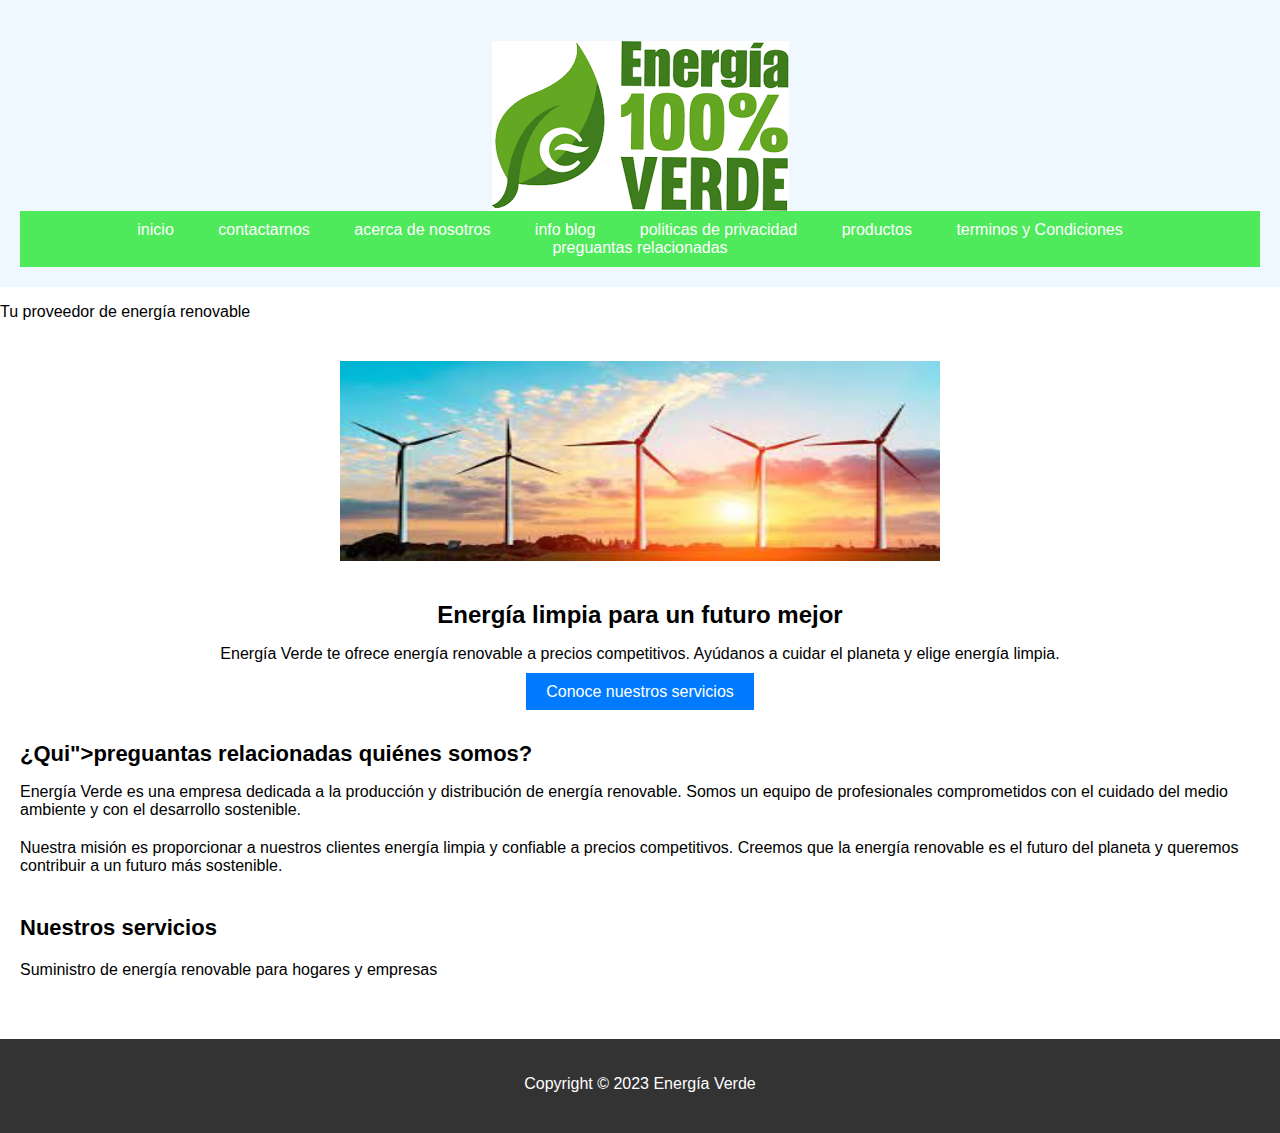
<file: index.html>
<!DOCTYPE html>
<html lang="es">
  <head>
    <title>Energía Verde - Tu proveedor de energía renovable</title>
    <link rel="stylesheet" href="style.css">
  </head>
 
  <body>

   <header>
       <h1><img src="verde.png" alt="mundo Verde"> </h1> 
      <nav>
       <ul class="menu">
        <li> <a href="index.html">inicio</a></li>
         <li> <a href="contac.html">contactarnos</a></li >
         <li><a href="noso.html">acerca de nosotros</a></li>
         <li><a href="pagblock.html">info blog</a></li>
         <li><a href="politicapriv.html">politicas de privacidad</a></li>
         <li><a href="produc.html">productos</a></li>
         <li><a href="terminos.html">terminos y Condiciones</li>
         <li><a href="preguntas.html">preguantas relacionadas</a></li>
       </ul>
     </nav>
    </header>
   <p>Tu proveedor de energía renovable</p>
   <main>
    <section class="banner">
      <img src="parque eolico.jfif" alt="Imagen de un parque eólico" width="600" height="200">
      <h2>Energía limpia para un futuro mejor</h2>
      <p>Energía Verde te ofrece energía renovable a precios competitivos. Ayúdanos a cuidar el planeta y elige energía limpia.</p>
      <a href="servicios .html">Conoce nuestros servicios</a>
    </section>
    <section class="nosotros">
      <h2>¿Qui">preguantas relacionadas</a></li>
    </ul>quiénes somos?</h2>
      <p>Energía Verde es una empresa dedicada a la producción y distribución de energía renovable. Somos un equipo de profesionales comprometidos con el cuidado del medio ambiente y con el desarrollo sostenible.</p>
      <p>Nuestra misión es proporcionar a nuestros clientes energía limpia y confiable a precios competitivos. Creemos que la energía renovable es el futuro del planeta y queremos contribuir a un futuro más sostenible.</p>
    </section>
       <section class="servicios">
         <h2>Nuestros servicios</h2>
       <ul>
         <li>Suministro de energía renovable para hogares y empresas</li>
         <Instalación de paneles solares</li>
         <Asesoramiento energético </li>
      </ul>
    </section>
   </main>
   <footer>
     <p>Copyright &copy; 2023 Energía Verde</p>
   </footer>
 </body> 
</html>
</file>
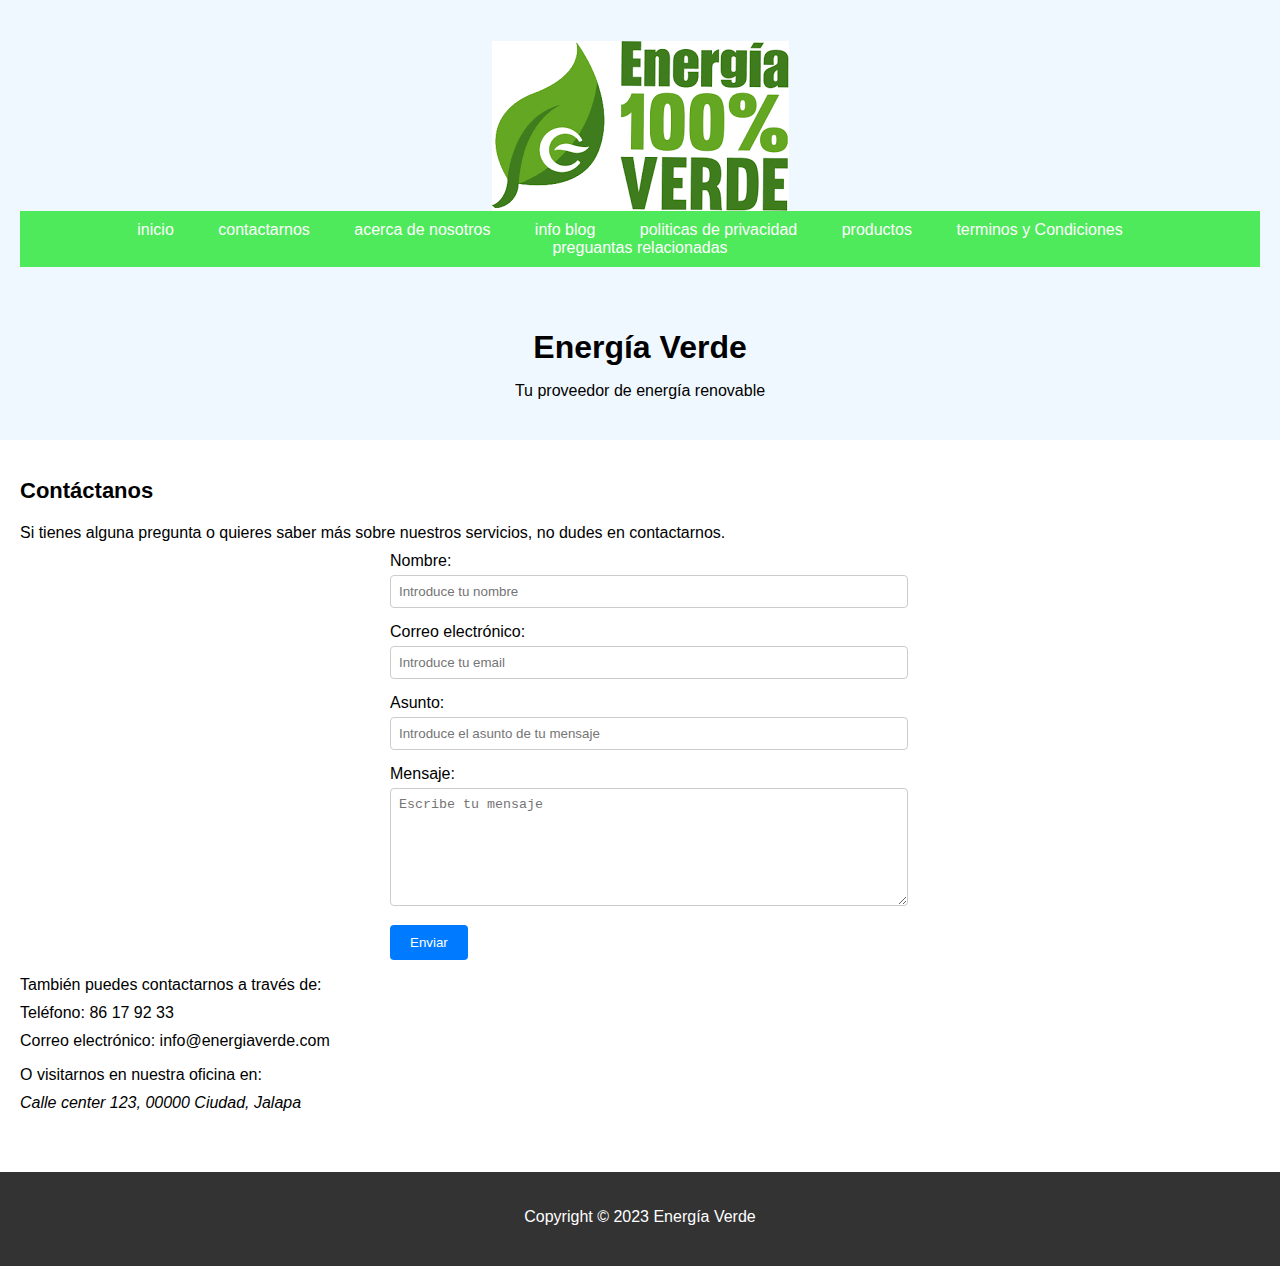
<file: contac.html>
<!DOCTYPE html>
<html lang="es">
<head>
  <meta charset="UTF-8">
  <meta name="viewport" content="width=device-width, initial-scale=1.0">
  <title>Energía Verde - Contáctanos</title>
  <link rel="stylesheet" href="style.css">
</head>
<body><header>
  <h1><img src="verde.png" alt="mundo Verde"> </h1> 
 <nav>
  <ul class="menu">
    <li> <a href="index.html">inicio</a></li>
    <li> <a href="contac.html">contactarnos</a></li >
    <li><a href="noso.html">acerca de nosotros</a></li>
    <li><a href="pagblock.html">info blog</a></li>
    <li><a href="politicapriv.html">politicas de privacidad</a></li>
    <li><a href="produc.html">productos</a></li>
    <li><a href="terminos.html">terminos y Condiciones</li>
    <li><a href="preguntas.html">preguantas relacionadas</a></li>
  </ul>
</nav>
</header>
  <header>
    <h1>Energía Verde</h1>
    <p>Tu proveedor de energía renovable</p>
   
  </header>
  <main>
    <section class="contacto">
      <h2>Contáctanos</h2>
      <p>Si tienes alguna pregunta o quieres saber más sobre nuestros servicios, no dudes en contactarnos.</p>
      <form action="contacto.php" method="post">
        <div class="form-group">
          <label for="nombre">Nombre:</label>
          <input type="text" name="nombre" id="nombre" placeholder="Introduce tu nombre" required>
        </div>
        <div class="form-group">
          <label for="email">Correo electrónico:</label>
          <input type="email" name="email" id="email" placeholder="Introduce tu email" required>
        </div>
        <div class="form-group">
          <label for="asunto">Asunto:</label>
          <input type="text" name="asunto" id="asunto" placeholder="Introduce el asunto de tu mensaje">
        </div>
        <div class="form-group">
          <label for="mensaje">Mensaje:</label>
          <textarea name="mensaje" id="mensaje" placeholder="Escribe tu mensaje" required></textarea>
        </div>
        <button type="submit">Enviar</button>
      </form>
      <p>También puedes contactarnos a través de:</p>
    
       <ul>
         <li>Teléfono: 86 17 92 33</li>
         <li>Correo electrónico: info@energiaverde.com</li>
       </ul>
     
       <P>O visitarnos en nuestra oficina en:</p>
      <address>
        Calle center 123, 00000 Ciudad, Jalapa
      </address>
    </section>
  </main>
  <footer>
    <p>Copyright &copy; 2023 Energía Verde</p>
  </footer>
</body>
</html>
</file>
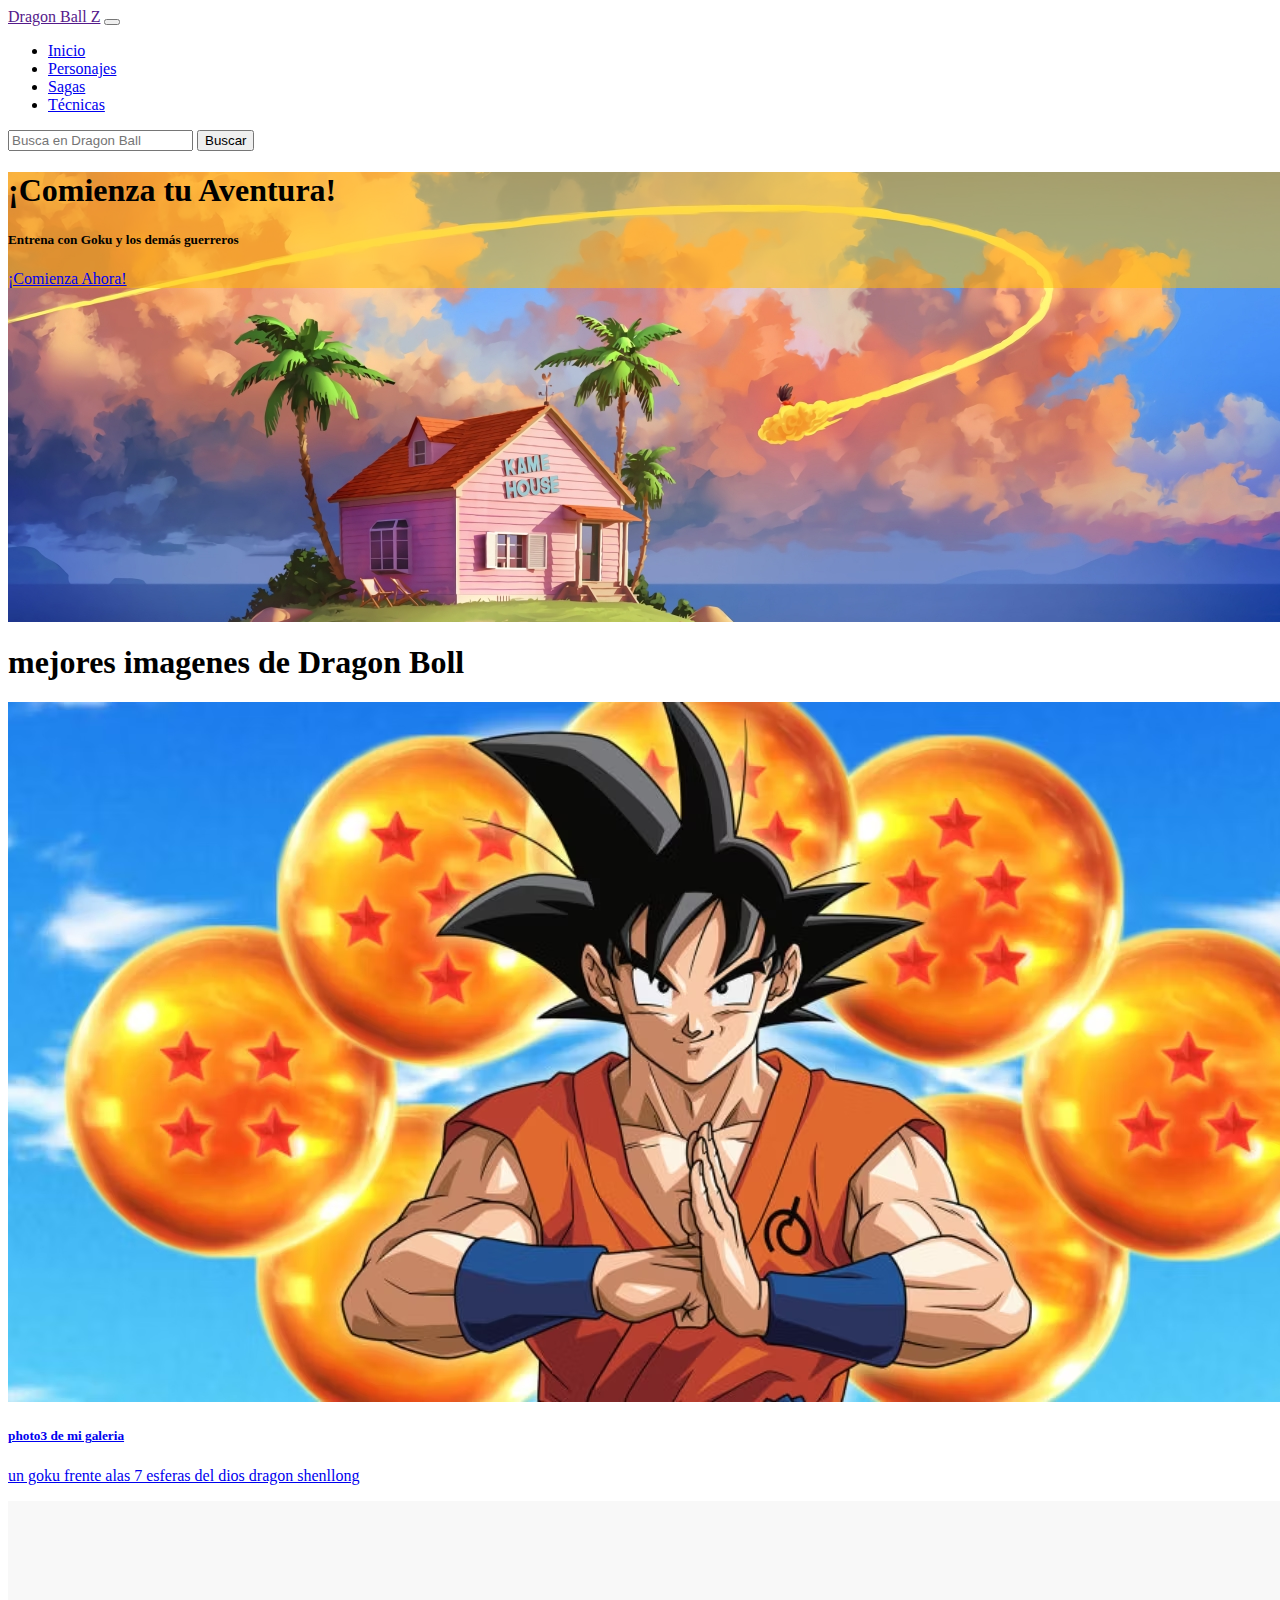
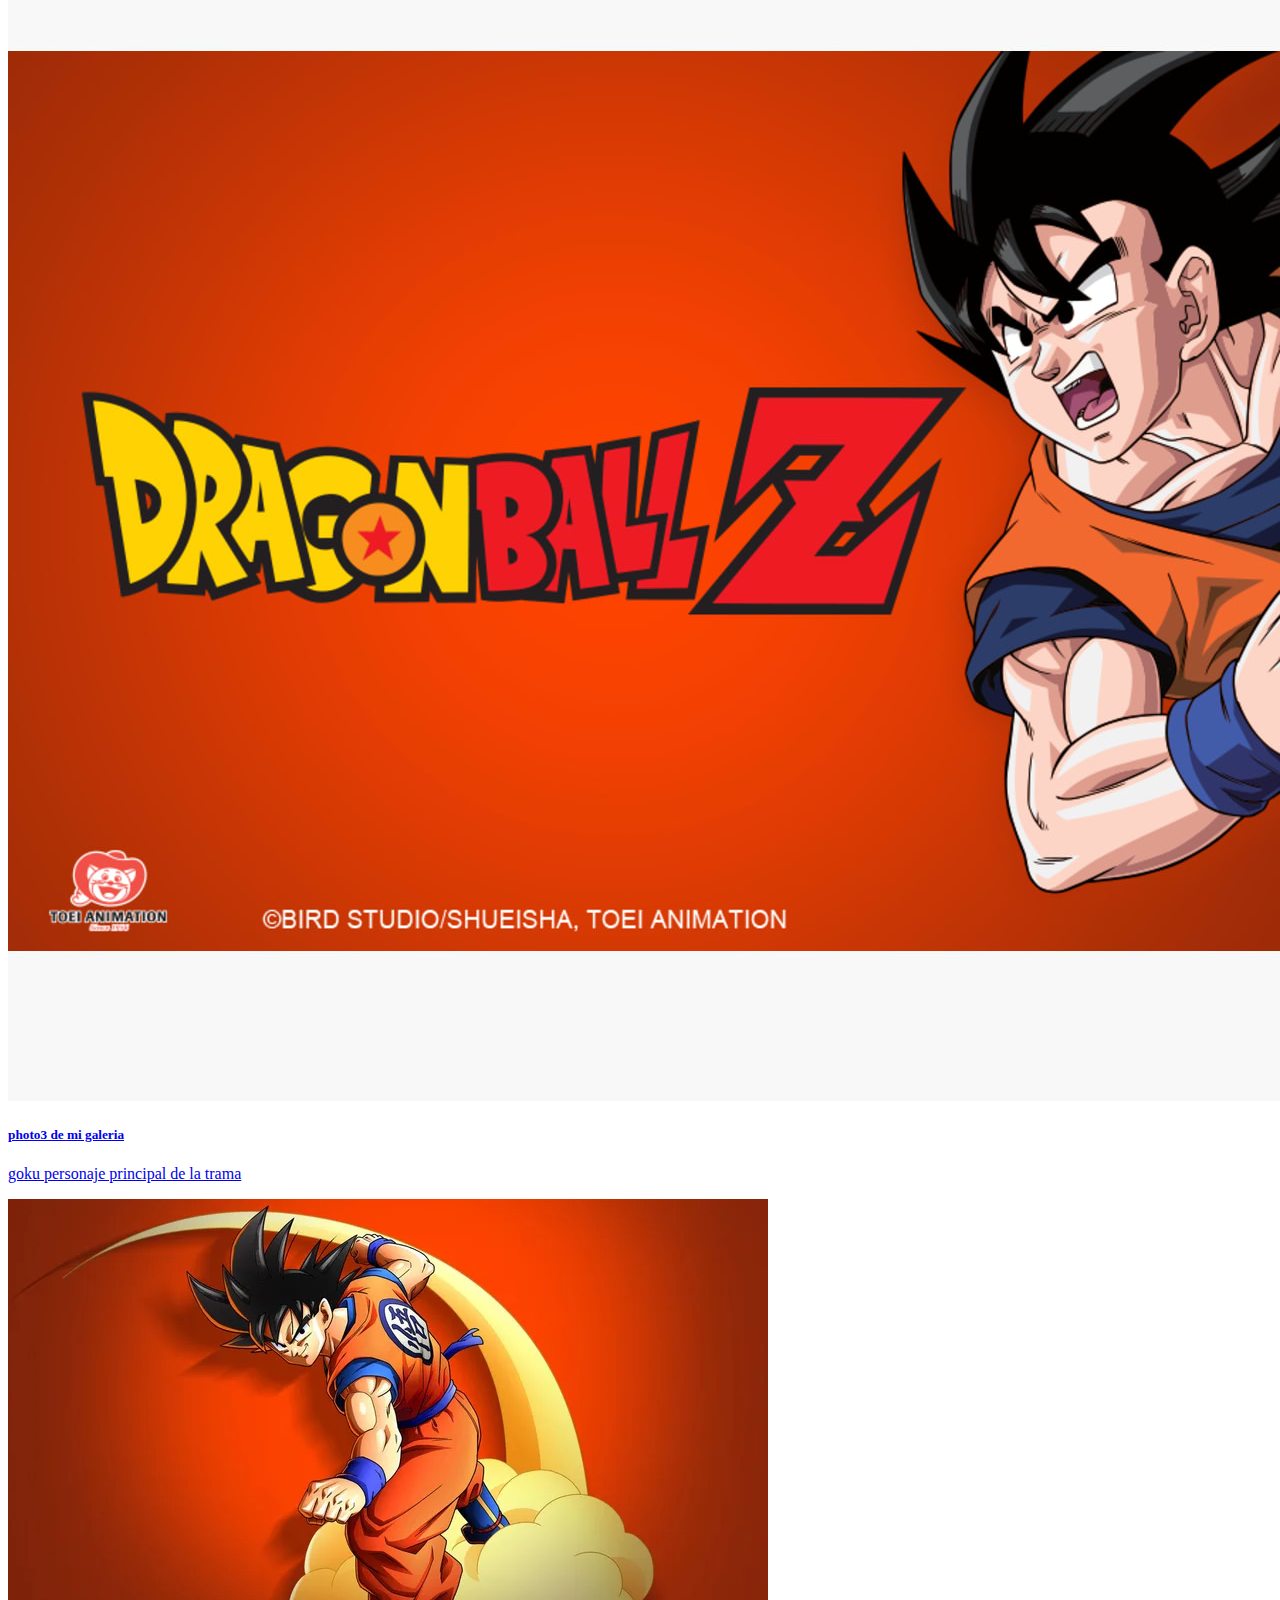
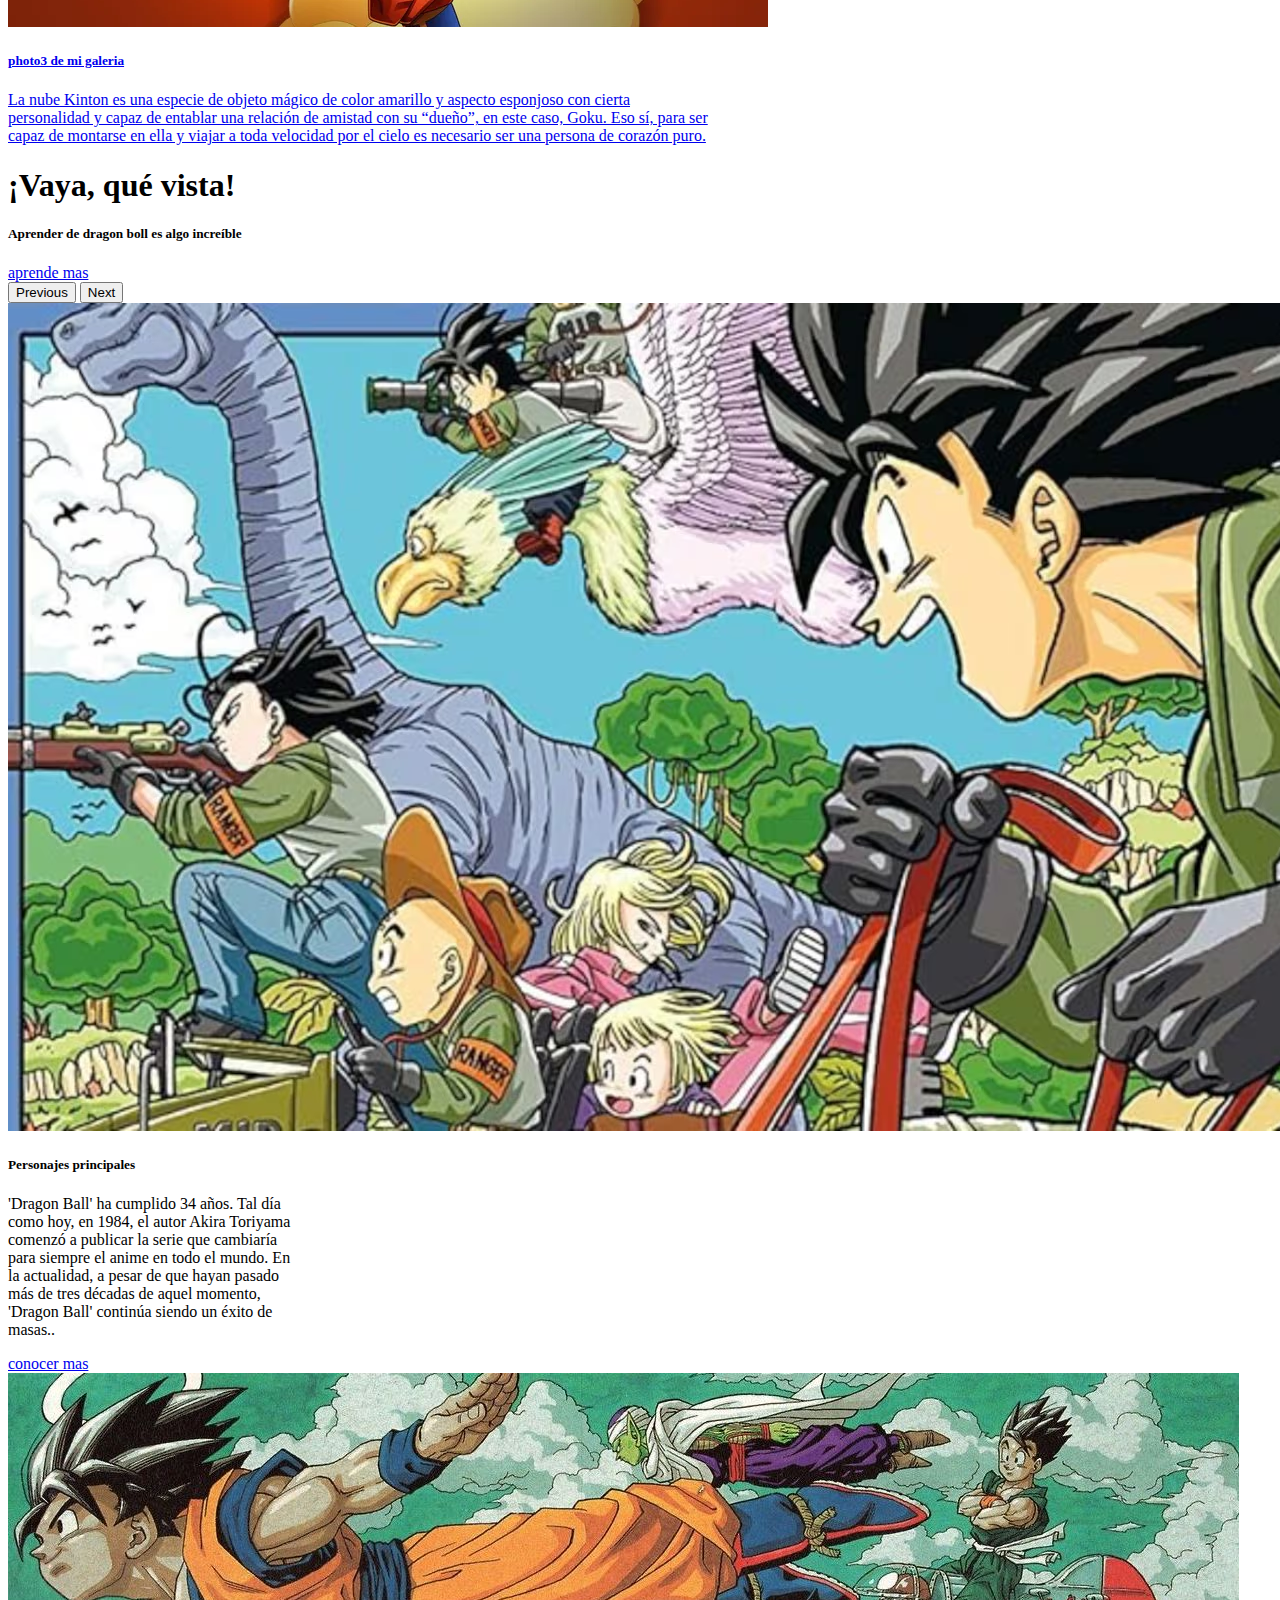
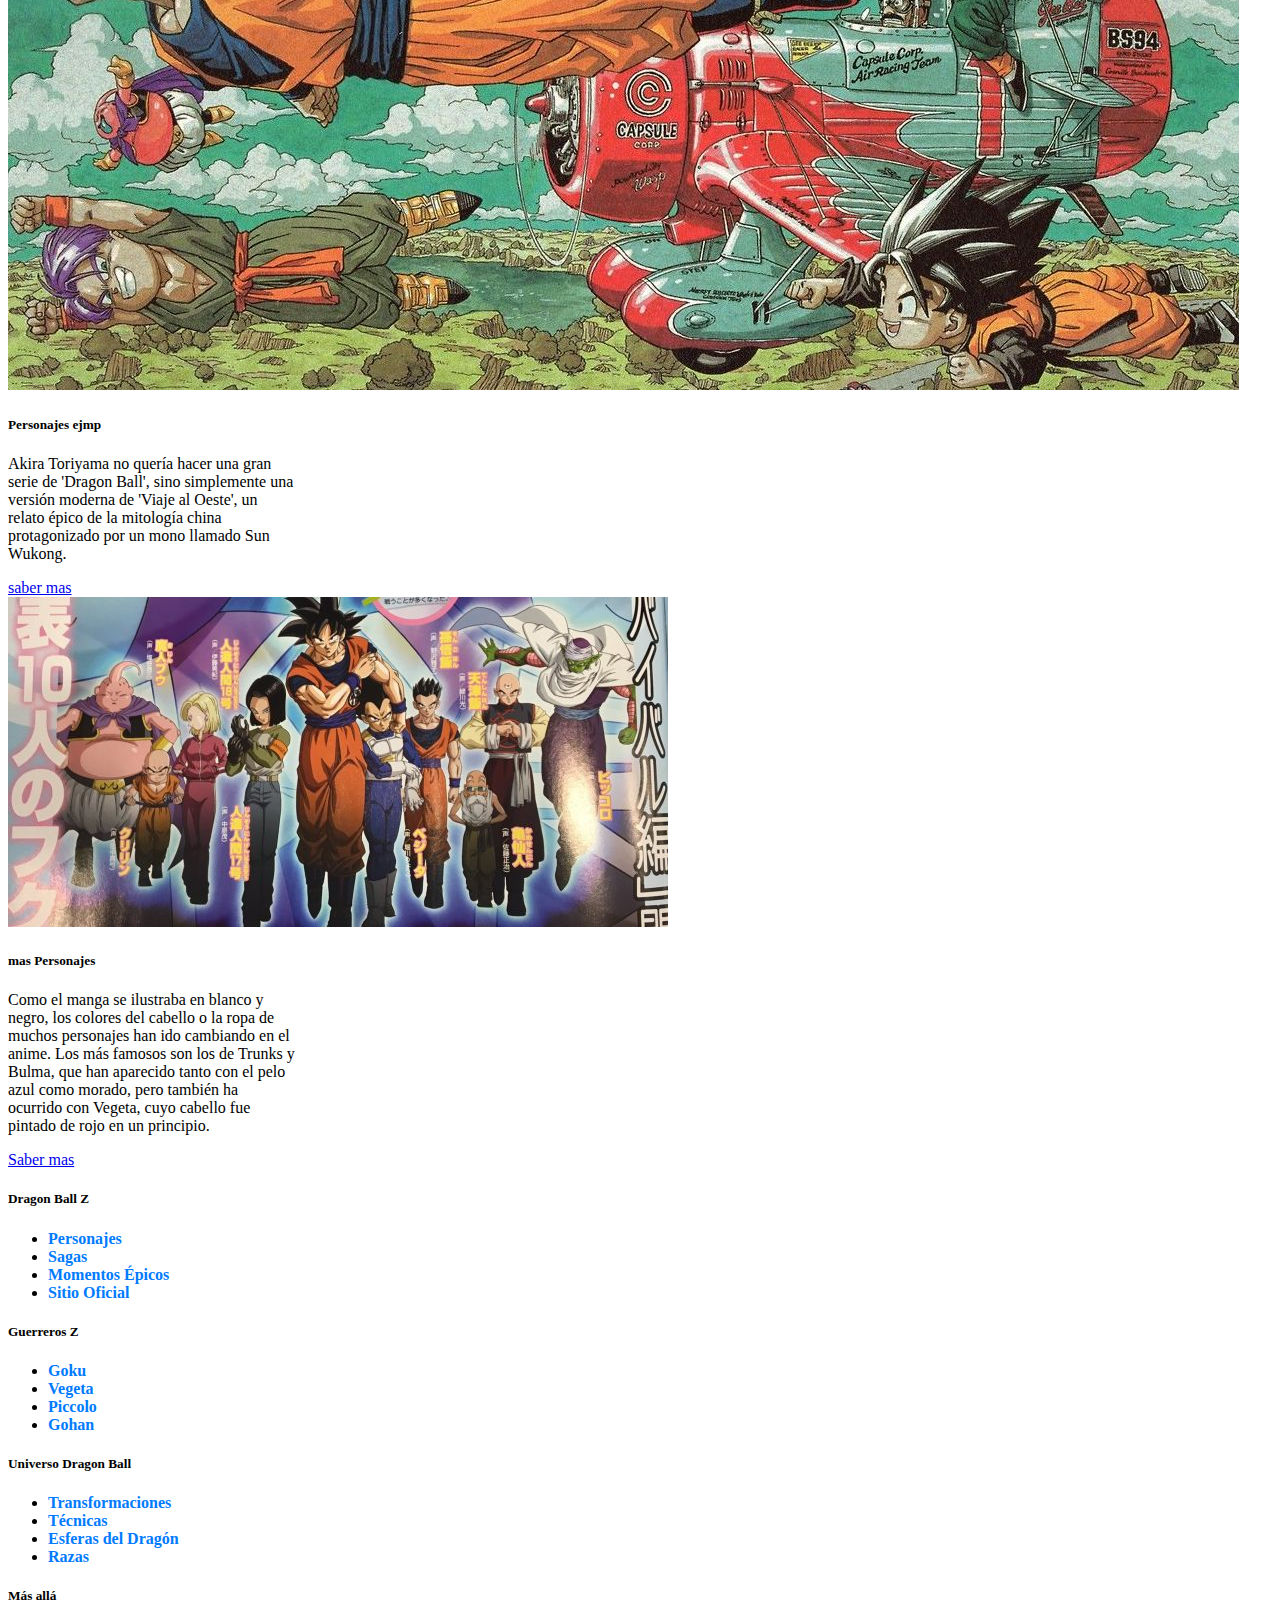
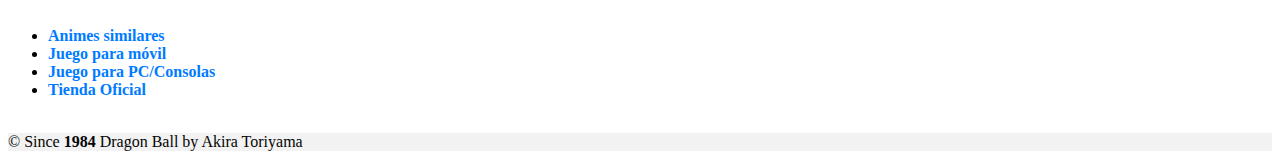
<file: INT.HTML>
<!DOCTYPE html>
<html lang="en">
<head>
  <meta charset="UTF-8">
  <meta name="viewport" content="width=device-width, initial-scale=1.0">
  <title>Entrena con los Guerreros Z</title>
  <link href="https://cdn.jsdelivr.net/npm/bootstrap@5.3.2/dist/css/bootstrap.min.css" rel="stylesheet" integrity="sha384-T3c6CoIi6uLrA9TneNEoa7RxnatzjcDSCmG1MXxSR1GAsXEV/Dwwykc2MPK8M2HN" crossorigin="anonymous">
  <link rel="stylesheet" href="j.css">
</head>
<body>

<header class="mb-5 bg-warning"> <nav class="navbar navbar-expand-lg">
    <div class="container">
      <a class="navbar-brand" href="">Dragon Ball Z</a> <button class="navbar-toggler" type="button" data-bs-toggle="collapse" data-bs-target="#navbarSupportedContent" aria-controls="navbarSupportedContent" aria-expanded="false" aria-label="Toggle navigation">
        <span class="navbar-toggler-icon"></span>
      </button>
      <div class="collapse navbar-collapse" id="navbarSupportedContent">
        <ul class="navbar-nav me-auto mb-2 mb-lg-0">
          <li class="nav-item">
            <a class="nav-link active" aria-current="page" href="j.html">Inicio</a>
          </li>
          <li class="nav-item">
            <a class="nav-link" href="link">Personajes</a>
          </li>
          <li class="nav-item">
            <a class="nav-link" href="link">Sagas</a>
          </li>
          <li class="nav-item">
            <a class="nav-link" href="link">Técnicas</a>
          </li>
        </ul>
        <form class="d-flex" role="search">
          <input class="form-control me-2" type="search" placeholder="Busca en Dragon Ball" aria-label="Search">
          <button class="btn btn-primary" type="submit">Buscar</button>
        </form>
      </div>
    </div>
  </nav>
  
  <div class="bg-image" style="background-image: url('casa-kame-de-dragon-ball_1280x720_xtrafondos.com.jpg'); background-size: cover; background-position: center; height: 50vh; width: 100vw;">
    <div class="mask" style="background-color: rgba(255, 187, 0, 0.5)">  <div class="container d-flex justify-content-center align-items-center h-100">
        <div class="text-white text-center">
          <h1 class="mb-3">¡Comienza tu Aventura!</h1>
          <h5 class="mb-4">Entrena con Goku y los demás guerreros</h5>
          <a class="btn btn-danger" href="#" role="button">¡Comienza Ahora!</a>
        </div>
      </div>
    </div>
  </div>
</header>    

<div class="container">
  <h1 class="text-center mb-3">mejores imagenes de Dragon Boll </h1>

  <div id="imageCarousel" class="carousel slide" data-bs-ride="carousel">
    <div class="carousel-inner">
      <div class="carousel-item active">
        <img src="pho3.avif" class="d-block w-100 rounded-4" alt="Image 1">
        <a href="#" class="carousel-caption d-none d-md-block">
          <h5>photo3 de mi galeria</h5>
          <p>un goku  frente  alas 7 esferas del dios dragon shenllong</p>
        </a>
      </div>
      <div class="carousel-item">
        <img src="pho.jpg" class="d-block w-100 rounded-4" alt="Image 2">
        <a href="#" class="carousel-caption d-none d-md-block">
          <h5>photo3 de mi galeria</h5>
          <p>goku personaje principal de la trama</p>
        </a>
      </div>
      <div class="carousel-item">
        <img src="pho2.webp" class="d-block w-100 rounded-4" alt="Image 3">
        <a href="#" class="carousel-caption d-none d-md-block">
          <h5>photo3 de  mi galeria</h5>
          <p>La nube Kinton es una especie de objeto mágico
            de color amarillo y aspecto esponjoso con cierta 
            personalidad y capaz de entablar una relación de amistad
             con su “dueño”, en este caso, Goku. Eso sí, para ser capaz 
             de montarse en ella
            y viajar a toda velocidad por el cielo es necesario 
            ser una persona de corazón puro.</p>
        </a>
      </div>
    </div>

        <h1 class="mb-3">¡Vaya, qué vista!</h1>
        <h5 class="mb-4"> Aprender de  dragon boll es algo increíble</h5>
         <a class="btn btn-primary " href="#" role="button">aprende mas</a>
      
    </div>

</div>
    </div>
    <button class="carousel-control-prev" type="button" data-bs-target="#imageCarousel" data-bs-slide="prev">
      <span class="carousel-control-prev-icon" aria-hidden="true"></span>
      <span class="visually-hidden">Previous</span>
    </button>
    <button class="carousel-control-next" type="button" data-bs-target="#imageCarousel" data-bs-slide="next">
      <span class="carousel-control-next-icon" aria-hidden="true"></span>
      <span class="visually-hidden">Next</span>
    </button>
  </div>
</div>

<script src="https://cdn.jsdelivr.net/npm/bootstrap@5.3.2/dist/js/bootstrap.bundle.min.js" integrity="sha384-C6RzsynM9kWDrMNeT87bh95OGNyZPhcTNXj1NW7RuBCsyN/o0jlpcV8Qyq46cDfL" crossorigin="anonymous"></script>

<style>
  #imageCarousel {
    width: 700px; 
  }
</style>

<div class="container">
  </div>

<script src="https://cdn.jsdelivr.net/npm/bootstrap@5.3.2/dist/js/bootstrap.bundle.min.js" integrity="sha384-C6RzsynM9kWDrMNeT87bh95OGNyZPhcTNXj1NW7RuBCsyN/o0jlpcV8Qyq46cDfL" crossorigin="anonymous"></script>
<section class= "container d-flex mt-5 gap-3">
      
  <div class="card" style="width: 18rem;">
    <img src="LCTL2OAP35A6HFUSAQVUVUXABA.avif" class="card-img-top" alt="...">
    <div class="card-body">
      <h5 class="card-title">Personajes principales</h5>
      <p class="card-text">'Dragon Ball' ha cumplido 34 años. Tal día como hoy, en 1984,
         el autor Akira Toriyama comenzó a publicar la serie que cambiaría para siempre el anime en todo el mundo. En la actualidad,
          a pesar de que hayan pasado más de tres décadas de aquel momento, 'Dragon Ball' continúa siendo un éxito de masas..</p>
      <a href="#" class="btn btn-primary">conocer mas</a>
    </div>
  </div>
        
  <div class="card" style="width: 18rem;">
    <img src="dragon-ball-curiosidades-34-cumpleanos-1542726185.jpg" class="card-img-top" alt="...">
    <div class="card-body">
      <h5 class="card-title">Personajes ejmp</h5>
      <p class="card-text">Akira Toriyama no quería hacer una gran serie de 'Dragon Ball', sino simplemente una versión moderna de 'Viaje al Oeste', un relato épico de la mitología china protagonizado por un mono llamado Sun Wukong.</p>
      <a href="#" class="btn btn-primary">saber mas</a>
    </div>
  </div>
        
  <div class="card" style="width: 18rem;">
    <img src="univers-7-crop-660x330.jpg" class="card-img-top" alt="...">
    <div class="card-body">
      <h5 class="card-title">mas Personajes</h5>
      <p class="card-text">Como el manga se ilustraba en blanco y negro, los colores del cabello o la ropa de muchos
         personajes han ido cambiando en el anime. Los más famosos son los de Trunks y Bulma, que han aparecido tanto
          con el pelo azul como morado, pero también ha ocurrido con Vegeta,
         cuyo cabello fue pintado de rojo en un principio.</p>
      <a href="#" class="btn btn-primary">Saber mas</a>
    </div>
  </div>
      </section>
      <footer class="bg-body-tertiary text-center text-lg-start">
        <div class="container p-4">
          <div class="row">
            <div class="col-lg-3 col-md-6 mb-4 mb-md-0">
              <h5 class="text-uppercase">Dragon Ball Z</h5>
      
              <ul class="list-unstyled mb-0">
                <li>
                  <a href="https://dragonball.fandom.com/wiki/Main_Page" class="text-body">Personajes</a>
                </li>
                <li>
                  <a href="https://dragonball.fandom.com/wiki/Dragon_Ball_Super" class="text-body">Sagas</a>
                </li>
                <li>
                  <a href="https://m.youtube.com/watch?v=1rMF2oj6mUk" class="text-body">Momentos Épicos</a>
                </li>
                <li>
                  <a href="https://en.dragon-ball-official.com/" class="text-body">Sitio Oficial</a>
                </li>
              </ul>
            </div>
            <div class="col-lg-3 col-md-6 mb-4 mb-md-0">
              <h5 class="text-uppercase">Guerreros Z</h5>
      
              <ul class="list-unstyled">
                <li>
                  <a href="https://dragonball.fandom.com/wiki/Goku" class="text-body">Goku</a>
                </li>
                <li>
                  <a href="https://dragonball.fandom.com/wiki/Vegeta" class="text-body">Vegeta</a>
                </li>
                <li>
                  <a href="https://dragonball.fandom.com/wiki/Piccolo" class="text-body">Piccolo</a>
                </li>
                <li>
                  <a href="https://dragonball.fandom.com/wiki/Gohan" class="text-body">Gohan</a>
                </li>
              </ul>
            </div>
            <div class="col-lg-3 col-md-6 mb-4 mb-md-0">
              <h5 class="text-uppercase">Universo Dragon Ball</h5>
      
              <ul class="list-unstyled mb-0">
                <li>
                  <a href="https://dragonball.fandom.com/wiki/Category:Transformations" class="text-body">Transformaciones</a>
                </li>
                <li>
                  <a href="https://dragonball.fandom.com/wiki/Category:Techniques" class="text-body">Técnicas</a>
                </li>
                <li>
                  <a href="https://dragonball.fandom.com/wiki/Main_Page" class="text-body">Esferas del Dragón</a>
                </li>
                <li>
                  <a href="https://dragonball.fandom.com/wiki/Category:Races" class="text-body">Razas</a>
                </li>
              </ul>
            </div>
            <div class="col-lg-3 col-md-6 mb-4 mb-md-0">
              <h5 class="text-uppercase">Más allá</h5>
      
              <ul class="list-unstyled mb-0">
                <li>
                  <a href="https://myanimelist.net/anime/813/Dragon_Ball_Z/userrecs" class="text-body">Animes similares</a>
                </li>
                <li>
                  <a href="https://play.google.com/store/apps/details?id=com.bandainamcoent.dblegends_ww&hl=en" class="text-body">Juego para móvil</a>
                </li>
                <li>
                  <a href="https://store.steampowered.com/app/678950/DRAGON_BALL_FighterZ/" class="text-body">Juego para PC/Consolas</a>
                </li>
                <li>
                  <a href="https://www.boxlunch.com/pop-culture/shop-by-license/funimation/" class="text-body">Tienda Oficial</a>
                </li>
              </ul>
              <br>
              
              <div class="text-center p-3 copyright" style="background-color: rgba(0, 0, 0, 0.05);">
                © Since <span class="year">1984</span> Dragon Ball by Akira Toriyama
              </div>
              <style >
                .copyright {
                  
                  
             color: #050505; /* Light gray color for text */
                    }

                        .copyright .year {
                  font-weight: bolder; /* Make year bold */
                      }
                      
                      
              </style>
</file>
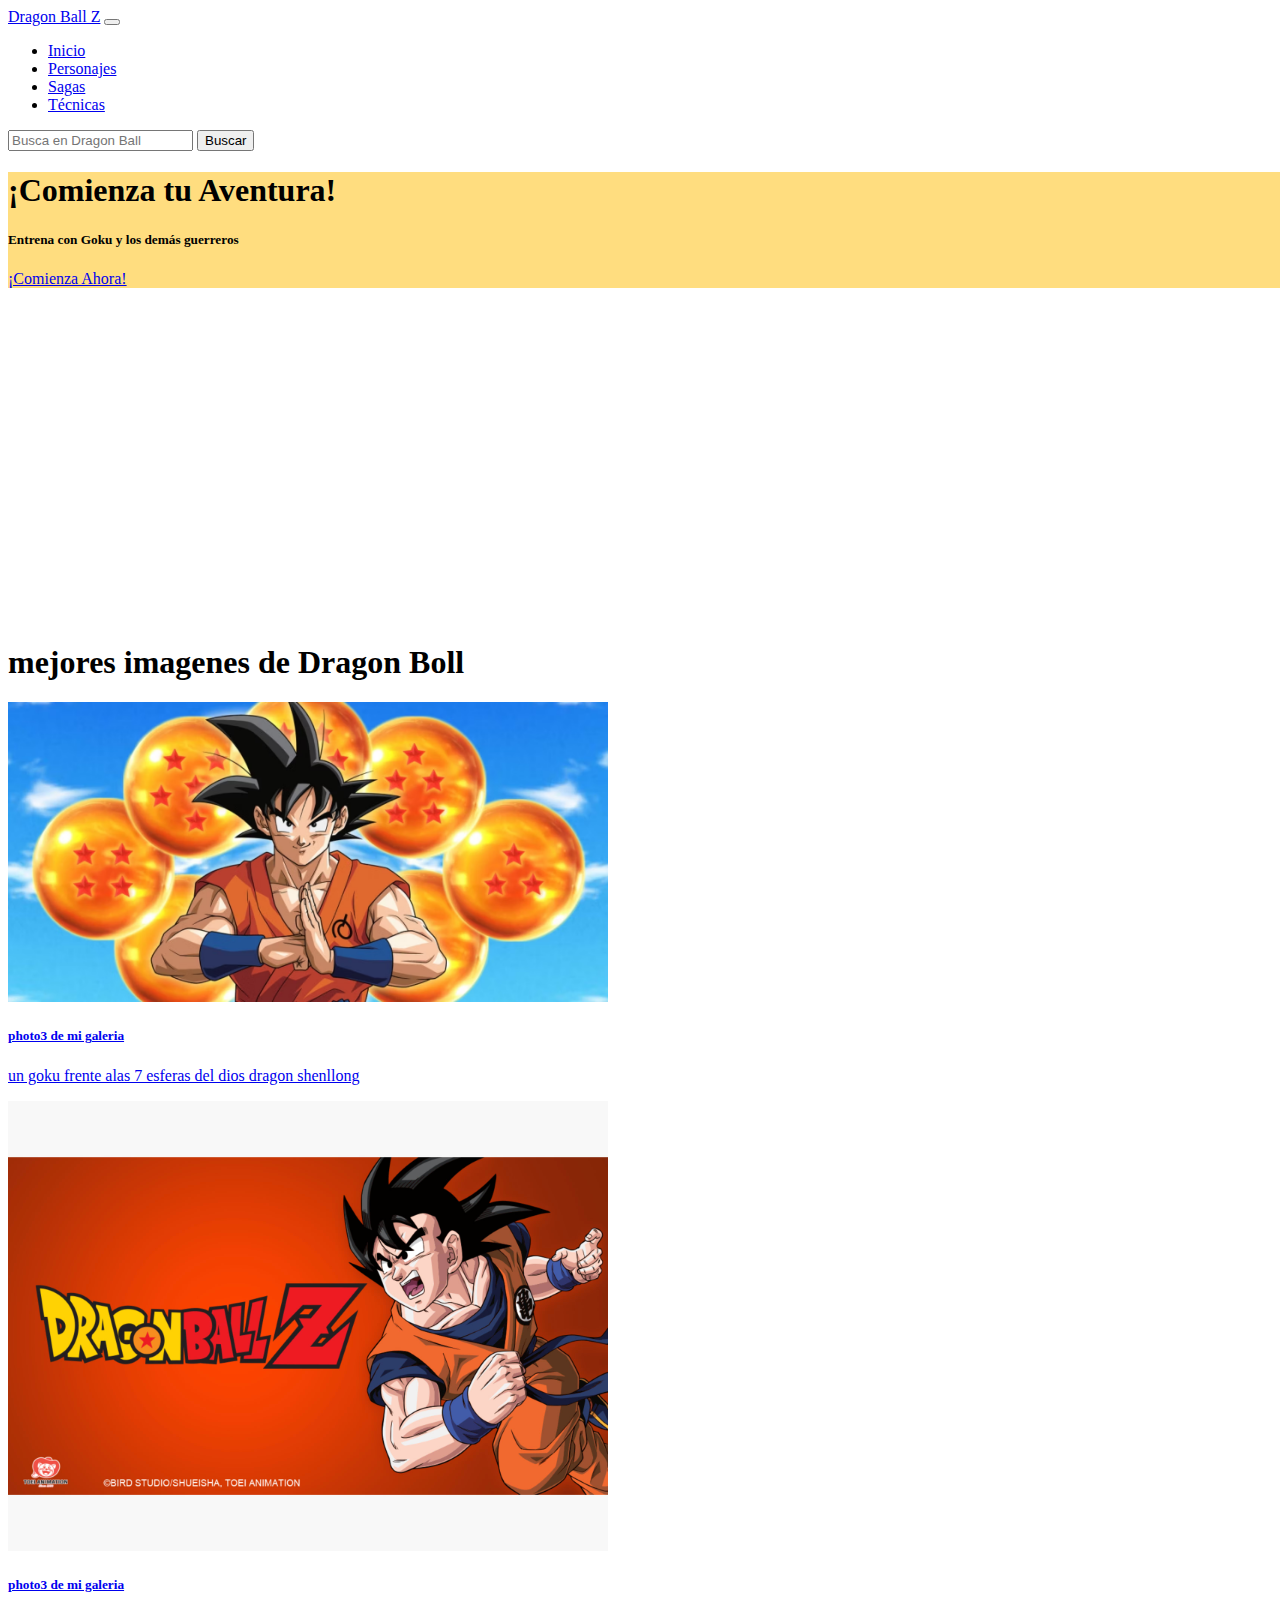
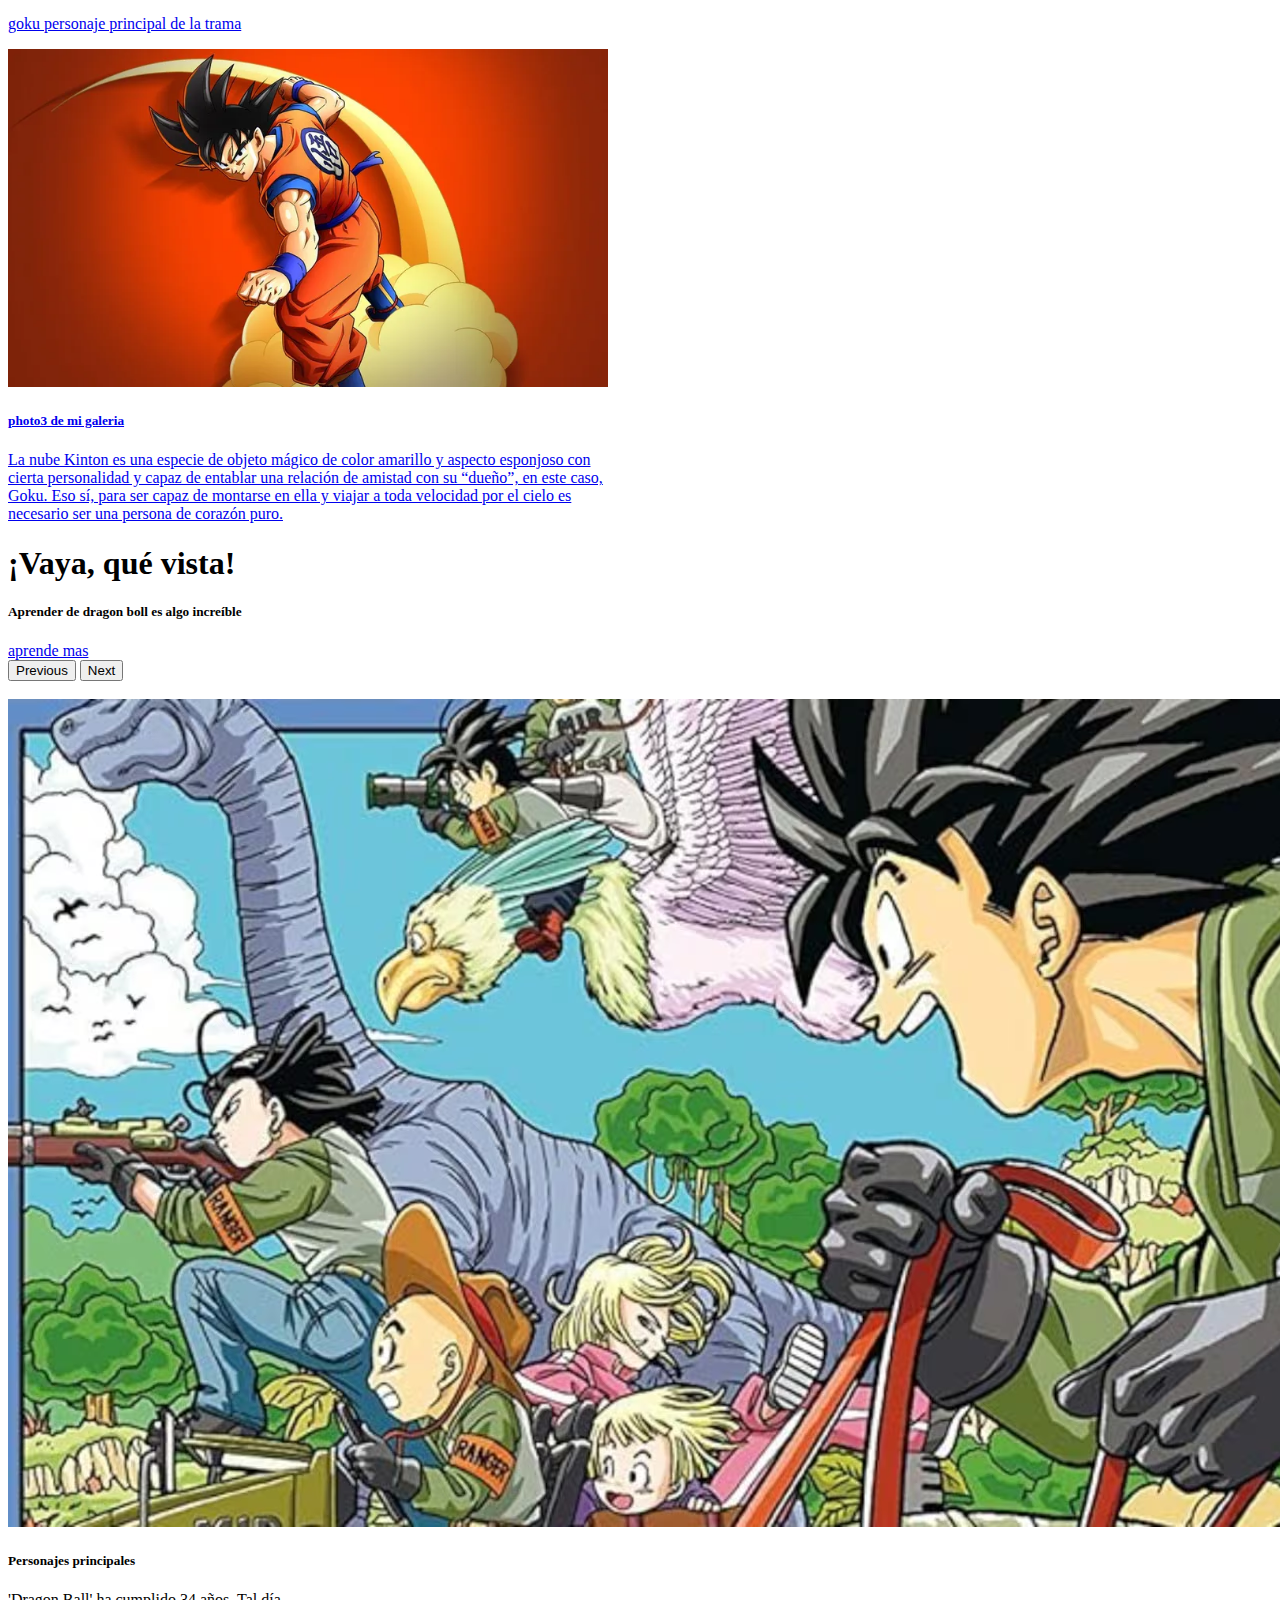
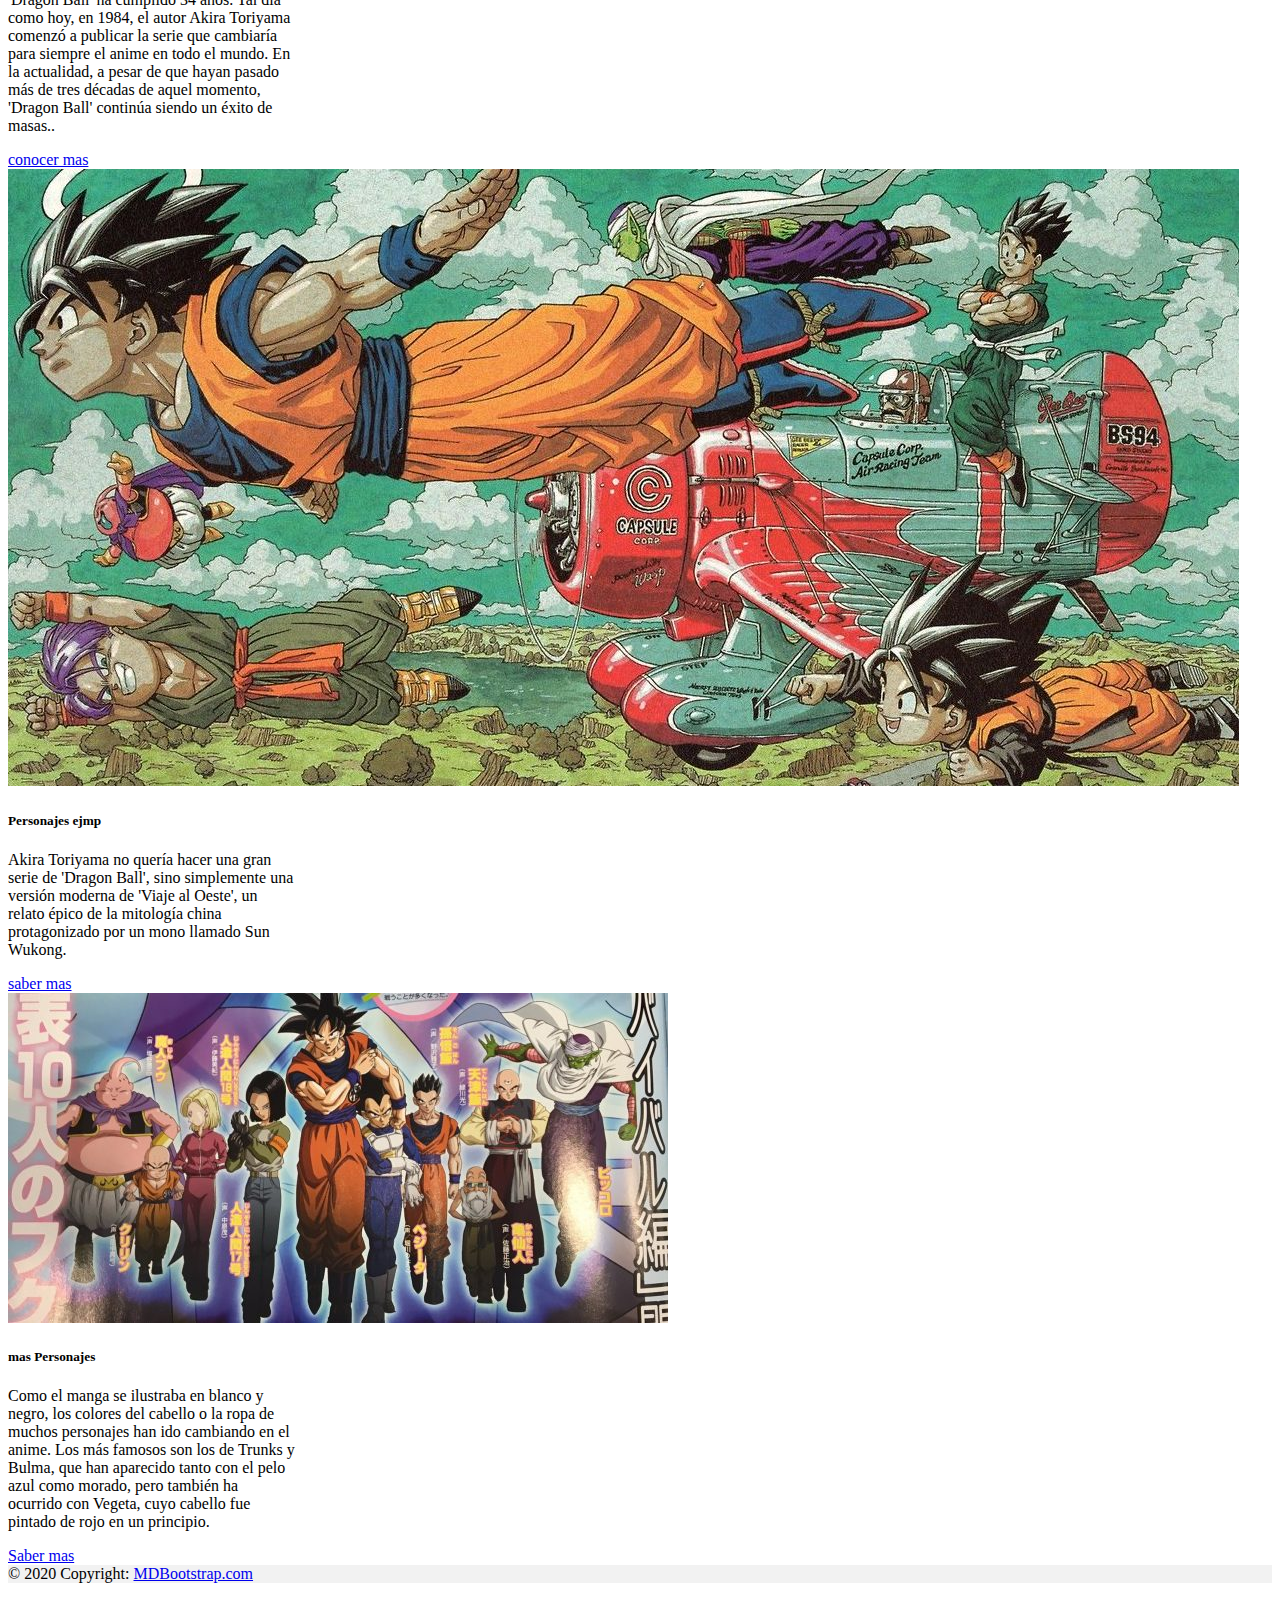
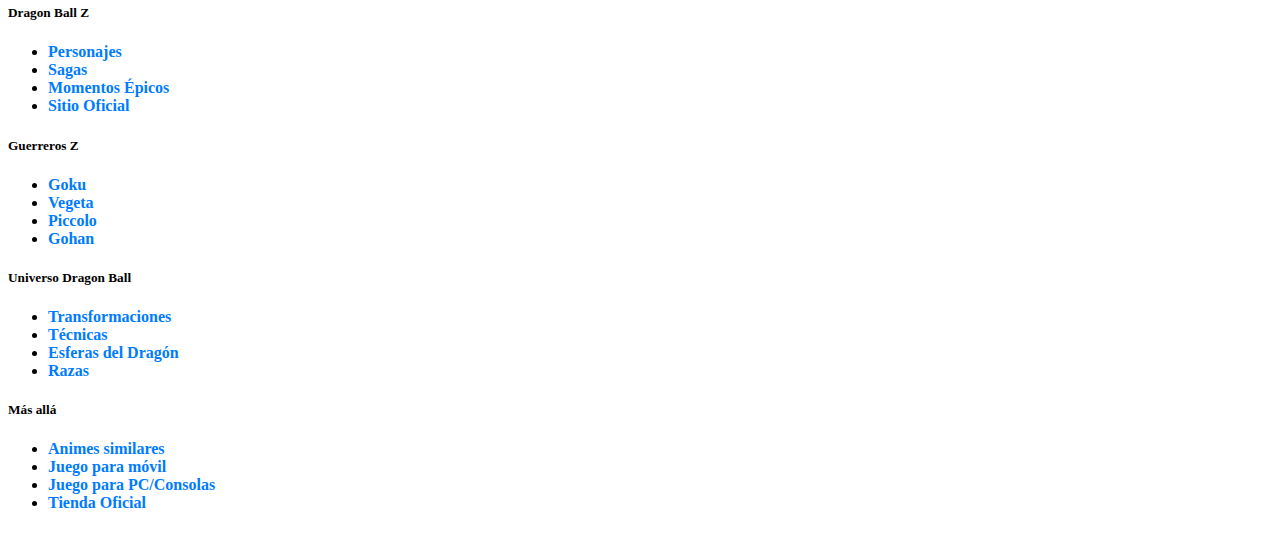
<file: j.html>
<!DOCTYPE html>
<html lang="en">
<head>
  <meta charset="UTF-8">
  <meta name="viewport" content="width=device-width, initial-scale=1.0">
  <title>Entrena con los Guerreros Z</title>
  <link href="https://cdn.jsdelivr.net/npm/bootstrap@5.3.2/dist/css/bootstrap.min.css" rel="stylesheet" integrity="sha384-T3c6CoIi6uLrA9TneNEoa7RxnatzjcDSCmG1MXxSR1GAsXEV/Dwwykc2MPK8M2HN" crossorigin="anonymous">
  <link rel="stylesheet" href="j.css">

</head>
<body>

<header class="mb-5 bg-warning"> <nav class="navbar navbar-expand-lg">
    <div class="container">
      <a class="navbar-brand" href="#">Dragon Ball Z</a> <button class="navbar-toggler" type="button" data-bs-toggle="collapse" data-bs-target="#navbarSupportedContent" aria-controls="navbarSupportedContent" aria-expanded="false" aria-label="Toggle navigation">
        <span class="navbar-toggler-icon"></span>
      </button>
      <div class="collapse navbar-collapse" id="navbarSupportedContent">
        <ul class="navbar-nav me-auto mb-2 mb-lg-0">
          <li class="nav-item">
            <a class="nav-link active" aria-current="page" href="#">Inicio</a>
          </li>
          <li class="nav-item">
            <a class="nav-link" href="#">Personajes</a>
          </li>
          <li class="nav-item">
            <a class="nav-link" href="#">Sagas</a>
          </li>
          <li class="nav-item">
            <a class="nav-link" href="#">Técnicas</a>
          </li>
        </ul>
        <form class="d-flex" role="search">
          <input class="form-control me-2" type="search" placeholder="Busca en Dragon Ball" aria-label="Search">
          <button class="btn btn-primary" type="submit">Buscar</button>
        </form>
      </div>
    </div>
  </nav>
  
  <div class="bg-image" style="background-image: url('https://i.ibb.co/BwGCWGG/pexels-fahribagirov-17400783.jpg'); background-size: cover; background-position: center; height: 50vh; width: 100vw;">
    <div class="mask" style="background-color: rgba(255, 187, 0, 0.5)">  <div class="container d-flex justify-content-center align-items-center h-100">
        <div class="text-white text-center">
          <h1 class="mb-3">¡Comienza tu Aventura!</h1>
          <h5 class="mb-4">Entrena con Goku y los demás guerreros</h5>
          <a class="btn btn-danger" href="#" role="button">¡Comienza Ahora!</a>
        </div>
      </div>
    </div>
  </div>
</header>

  <div class="container">
    <h1 class="text-center mb-3">mejores imagenes de Dragon Boll </h1>

    <div id="imageCarousel" class="carousel slide" data-bs-ride="carousel">
      <div class="carousel-inner">
        <div class="carousel-item active">
          <img src="pho3.avif" class="d-block w-100 rounded-4" alt="Image 1">
          <a href="#" class="carousel-caption d-none d-md-block">
            <h5>photo3 de mi galeria</h5>
            <p>un goku  frente  alas 7 esferas del dios dragon shenllong</p>
          </a>
        </div>
        <div class="carousel-item">
          <img src="pho.jpg" class="d-block w-100 rounded-4" alt="Image 2">
          <a href="#" class="carousel-caption d-none d-md-block">
            <h5>photo3 de mi galeria</h5>
            <p>goku personaje principal de la trama</p>
          </a>
        </div>
        <div class="carousel-item">
          <img src="pho2.webp" class="d-block w-100 rounded-4" alt="Image 3">
          <a href="#" class="carousel-caption d-none d-md-block">
            <h5>photo3 de  mi galeria</h5>
            <p>La nube Kinton es una especie de objeto mágico
              de color amarillo y aspecto esponjoso con cierta 
              personalidad y capaz de entablar una relación de amistad
               con su “dueño”, en este caso, Goku. Eso sí, para ser capaz 
               de montarse en ella
              y viajar a toda velocidad por el cielo es necesario 
              ser una persona de corazón puro.</p>
          </a>
        </div>
      </div>

          <h1 class="mb-3">¡Vaya, qué vista!</h1>
          <h5 class="mb-4"> Aprender de  dragon boll es algo increíble</h5>
           <a class="btn btn-primary " href="#" role="button">aprende mas</a>
        
      </div>

</div>
      </div>
      <button class="carousel-control-prev" type="button" data-bs-target="#imageCarousel" data-bs-slide="prev">
        <span class="carousel-control-prev-icon" aria-hidden="true"></span>
        <span class="visually-hidden">Previous</span>
      </button>
      <button class="carousel-control-next" type="button" data-bs-target="#imageCarousel" data-bs-slide="next">
        <span class="carousel-control-next-icon" aria-hidden="true"></span>
        <span class="visually-hidden">Next</span>
      </button>
    </div>
  </div>

  <script src="https://cdn.jsdelivr.net/npm/bootstrap@5.3.2/dist/js/bootstrap.bundle.min.js" integrity="sha384-C6RzsynM9kWDrMNeT87bh95OGNyZPhcTNXj1NW7RuBCsyN/o0jlpcV8Qyq46cDfL" crossorigin="anonymous"></script>
  <style>
    .carousel-item img {
      width: 100%; 
      height: auto; 
    }
  </style>
  
  <div class="container">
    </div>
  
  <script src="https://cdn.jsdelivr.net/npm/bootstrap@5.3.2/dist/js/bootstrap.bundle.min.js" integrity="sha384-C6RzsynM9kWDrMNeT87bh95OGNyZPhcTNXj1NW7RuBCsyN/o0jlpcV8Qyq46cDfL" crossorigin="anonymous"></script>
  <style>
    #imageCarousel {
      width: 600px; 
    }
  </style>
  
  <div class="container">
    </div>
  
  <script src="https://cdn.jsdelivr.net/npm/bootstrap@5.3.2/dist/js/bootstrap.bundle.min.js" integrity="sha384-C6RzsynM9kWDrMNeT87bh95OGNyZPhcTNXj1NW7RuBCsyN/o0jlpcV8Qyq46cDfL" crossorigin="anonymous"></script>
     
<br>
<section class= "container d-flex mt-5 gap-3">
      
  <div class="card" style="width: 18rem;">
    <img src="LCTL2OAP35A6HFUSAQVUVUXABA.avif" class="card-img-top" alt="...">
    <div class="card-body">
      <h5 class="card-title">Personajes principales</h5>
      <p class="card-text">'Dragon Ball' ha cumplido 34 años. Tal día como hoy, en 1984,
         el autor Akira Toriyama comenzó a publicar la serie que cambiaría para siempre el anime en todo el mundo. En la actualidad,
          a pesar de que hayan pasado más de tres décadas de aquel momento, 'Dragon Ball' continúa siendo un éxito de masas..</p>
      <a href="#" class="btn btn-primary">conocer mas</a>
    </div>
  </div>
        
  <div class="card" style="width: 18rem;">
    <img src="dragon-ball-curiosidades-34-cumpleanos-1542726185.jpg" class="card-img-top" alt="...">
    <div class="card-body">
      <h5 class="card-title">Personajes ejmp</h5>
      <p class="card-text">Akira Toriyama no quería hacer una gran serie de 'Dragon Ball', sino simplemente una versión moderna de 'Viaje al Oeste', un relato épico de la mitología china protagonizado por un mono llamado Sun Wukong.</p>
      <a href="#" class="btn btn-primary">saber mas</a>
    </div>
  </div>
        
  <div class="card" style="width: 18rem;">
    <img src="univers-7-crop-660x330.jpg" class="card-img-top" alt="...">
    <div class="card-body">
      <h5 class="card-title">mas Personajes</h5>
      <p class="card-text">Como el manga se ilustraba en blanco y negro, los colores del cabello o la ropa de muchos
         personajes han ido cambiando en el anime. Los más famosos son los de Trunks y Bulma, que han aparecido tanto
          con el pelo azul como morado, pero también ha ocurrido con Vegeta,
         cuyo cabello fue pintado de rojo en un principio.</p>
      <a href="#" class="btn btn-primary">Saber mas</a>
    </div>
  </div>
      </section>






      <div class="text-center p-3" style="background-color: rgba(0, 0, 0, 0.05);">
        © 2020 Copyright:
        <a class="text-body" href="https://mdbootstrap.com/">MDBootstrap.com</a>
      </div>

      <footer class="bg-body-tertiary text-center text-lg-start">
        <div class="container p-4">
          <div class="row">
            <div class="col-lg-3 col-md-6 mb-4 mb-md-0">
              <h5 class="text-uppercase">Dragon Ball Z</h5>
      
              <ul class="list-unstyled mb-0">
                <li>
                  <a href="https://dragonball.fandom.com/wiki/Main_Page" class="text-body">Personajes</a>
                </li>
                <li>
                  <a href="https://dragonball.fandom.com/wiki/Dragon_Ball_Super" class="text-body">Sagas</a>
                </li>
                <li>
                  <a href="https://m.youtube.com/watch?v=1rMF2oj6mUk" class="text-body">Momentos Épicos</a>
                </li>
                <li>
                  <a href="https://en.dragon-ball-official.com/" class="text-body">Sitio Oficial</a>
                </li>
              </ul>
            </div>
            <div class="col-lg-3 col-md-6 mb-4 mb-md-0">
              <h5 class="text-uppercase">Guerreros Z</h5>
      
              <ul class="list-unstyled">
                <li>
                  <a href="https://dragonball.fandom.com/wiki/Goku" class="text-body">Goku</a>
                </li>
                <li>
                  <a href="https://dragonball.fandom.com/wiki/Vegeta" class="text-body">Vegeta</a>
                </li>
                <li>
                  <a href="https://dragonball.fandom.com/wiki/Piccolo" class="text-body">Piccolo</a>
                </li>
                <li>
                  <a href="https://dragonball.fandom.com/wiki/Gohan" class="text-body">Gohan</a>
                </li>
              </ul>
            </div>
            <div class="col-lg-3 col-md-6 mb-4 mb-md-0">
              <h5 class="text-uppercase">Universo Dragon Ball</h5>
      
              <ul class="list-unstyled mb-0">
                <li>
                  <a href="https://dragonball.fandom.com/wiki/Category:Transformations" class="text-body">Transformaciones</a>
                </li>
                <li>
                  <a href="https://dragonball.fandom.com/wiki/Category:Techniques" class="text-body">Técnicas</a>
                </li>
                <li>
                  <a href="https://dragonball.fandom.com/wiki/Main_Page" class="text-body">Esferas del Dragón</a>
                </li>
                <li>
                  <a href="https://dragonball.fandom.com/wiki/Category:Races" class="text-body">Razas</a>
                </li>
              </ul>
            </div>
            <div class="col-lg-3 col-md-6 mb-4 mb-md-0">
              <h5 class="text-uppercase">Más allá</h5>
      
              <ul class="list-unstyled mb-0">
                <li>
                  <a href="https://myanimelist.net/anime/813/Dragon_Ball_Z/userrecs" class="text-body">Animes similares</a>
                </li>
                <li>
                  <a href="https://play.google.com/store/apps/details?id=com.bandainamcoent.dblegends_ww&hl=en" class="text-body">Juego para móvil</a>
                </li>
                <li>
                  <a href="https://store.steampowered.com/app/678950/DRAGON_BALL_FighterZ/" class="text-body">Juego para PC/Consolas</a>
                </li>
                <li>
                  <a href="https://www.boxlunch.com/pop-culture/shop-by-license/funimation/" class="text-body">Tienda Oficial</a>
                </li>
              </ul>
              <br>
</file>
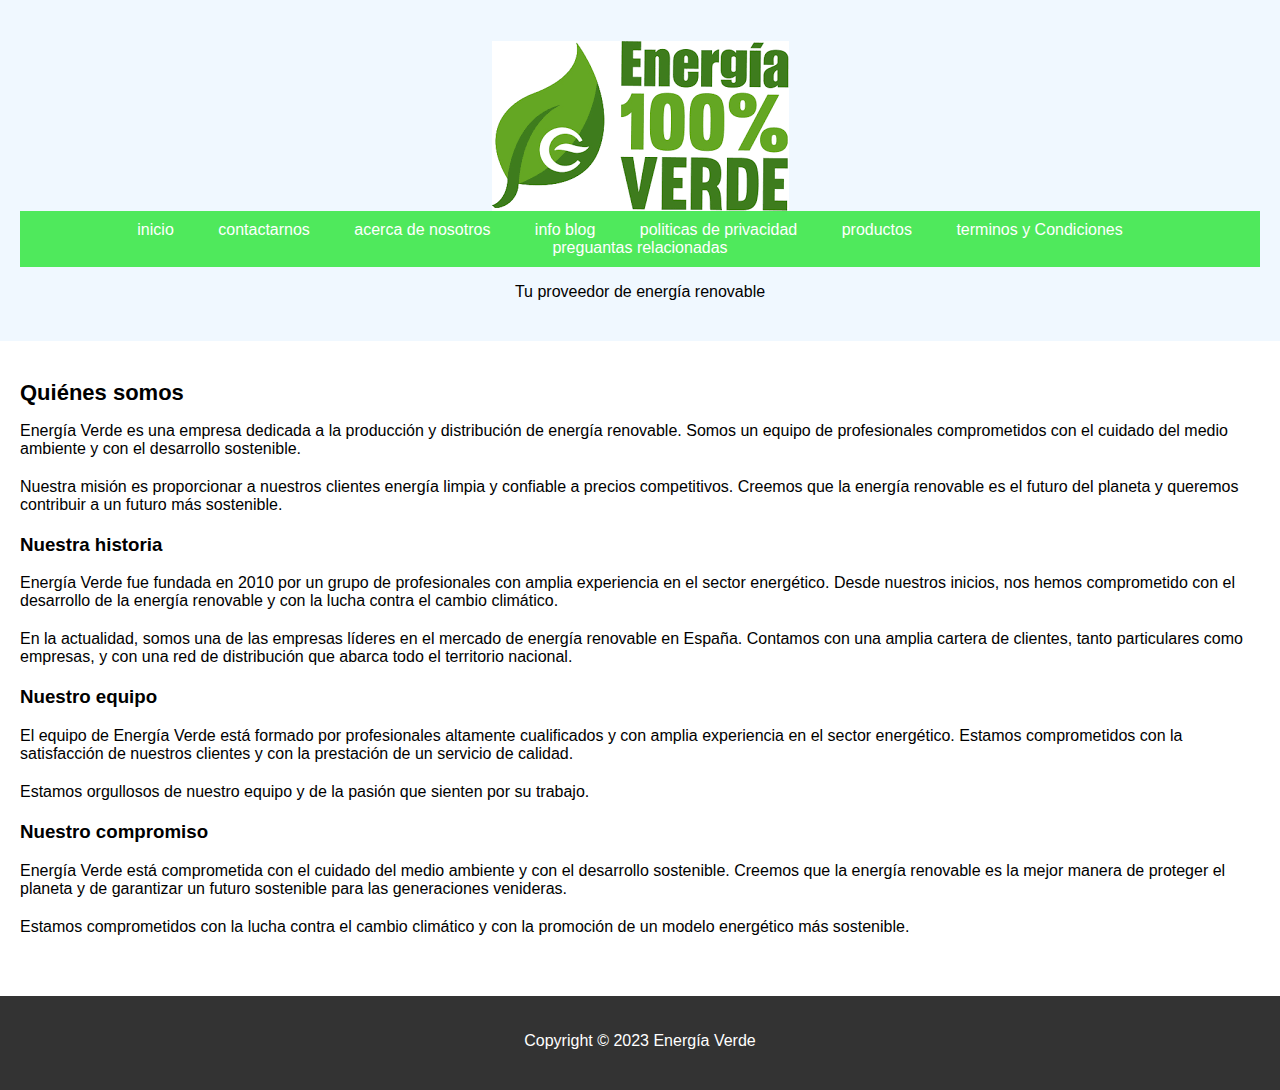
<file: noso.html>
<!DOCTYPE html>
<html lang="es">
<head>
  <meta charset="UTF-8">
  <meta name="viewport" content="width=device-width, initial-scale=1.0">
  <title>Energía Verde - Acerca de nosotros</title>
  <link rel="stylesheet" href="style.css">

</head>
<body>
  <header>
      <h1><img src="verde.png" alt="mundo Verde"> </h1> 
     <nav>
      <ul class="menu">
        <li> <a href="index.html">inicio</a></li>
        <li> <a href="contac.html">contactarnos</a></li >
        <li><a href="noso.html">acerca de nosotros</a></li>
        <li><a href="pagblock.html">info blog</a></li>
        <li><a href="politicapriv.html">politicas de privacidad</a></li>
        <li><a href="produc.html">productos</a></li>
        <li><a href="terminos.html">terminos y Condiciones</li>
        <li><a href="preguntas.html">preguantas relacionadas</a></li>
      </ul>
    </nav>
    <p>Tu proveedor de energía renovable</p>
  </header>
  <main>
    <section class="nosotros">
      <h2>Quiénes somos</h2>
      <p>Energía Verde es una empresa dedicada a la producción y distribución de energía renovable. Somos un equipo de profesionales comprometidos con el cuidado del medio ambiente y con el desarrollo sostenible.</p>
      <p>Nuestra misión es proporcionar a nuestros clientes energía limpia y confiable a precios competitivos. Creemos que la energía renovable es el futuro del planeta y queremos contribuir a un futuro más sostenible.</p>
      <h3>Nuestra historia</h3>
      <p>Energía Verde fue fundada en 2010 por un grupo de profesionales con amplia experiencia en el sector energético. Desde nuestros inicios, nos hemos comprometido con el desarrollo de la energía renovable y con la lucha contra el cambio climático.</p>
      <p>En la actualidad, somos una de las empresas líderes en el mercado de energía renovable en España. Contamos con una amplia cartera de clientes, tanto particulares como empresas, y con una red de distribución que abarca todo el territorio nacional.</p>
      <h3>Nuestro equipo</h3>
      <p>El equipo de Energía Verde está formado por profesionales altamente cualificados y con amplia experiencia en el sector energético. Estamos comprometidos con la satisfacción de nuestros clientes y con la prestación de un servicio de calidad.</p>
      <p>Estamos orgullosos de nuestro equipo y de la pasión que sienten por su trabajo.</p>
      <h3>Nuestro compromiso</h3>
      <p>Energía Verde está comprometida con el cuidado del medio ambiente y con el desarrollo sostenible. Creemos que la energía renovable es la mejor manera de proteger el planeta y de garantizar un futuro sostenible para las generaciones venideras.</p>
      <p>Estamos comprometidos con la lucha contra el cambio climático y con la promoción de un modelo energético más sostenible.</p>
    </section>
  </main>
  <footer>
    <p>Copyright &copy; 2023 Energía Verde</p>
  </footer>
</body>
</html>
</file>
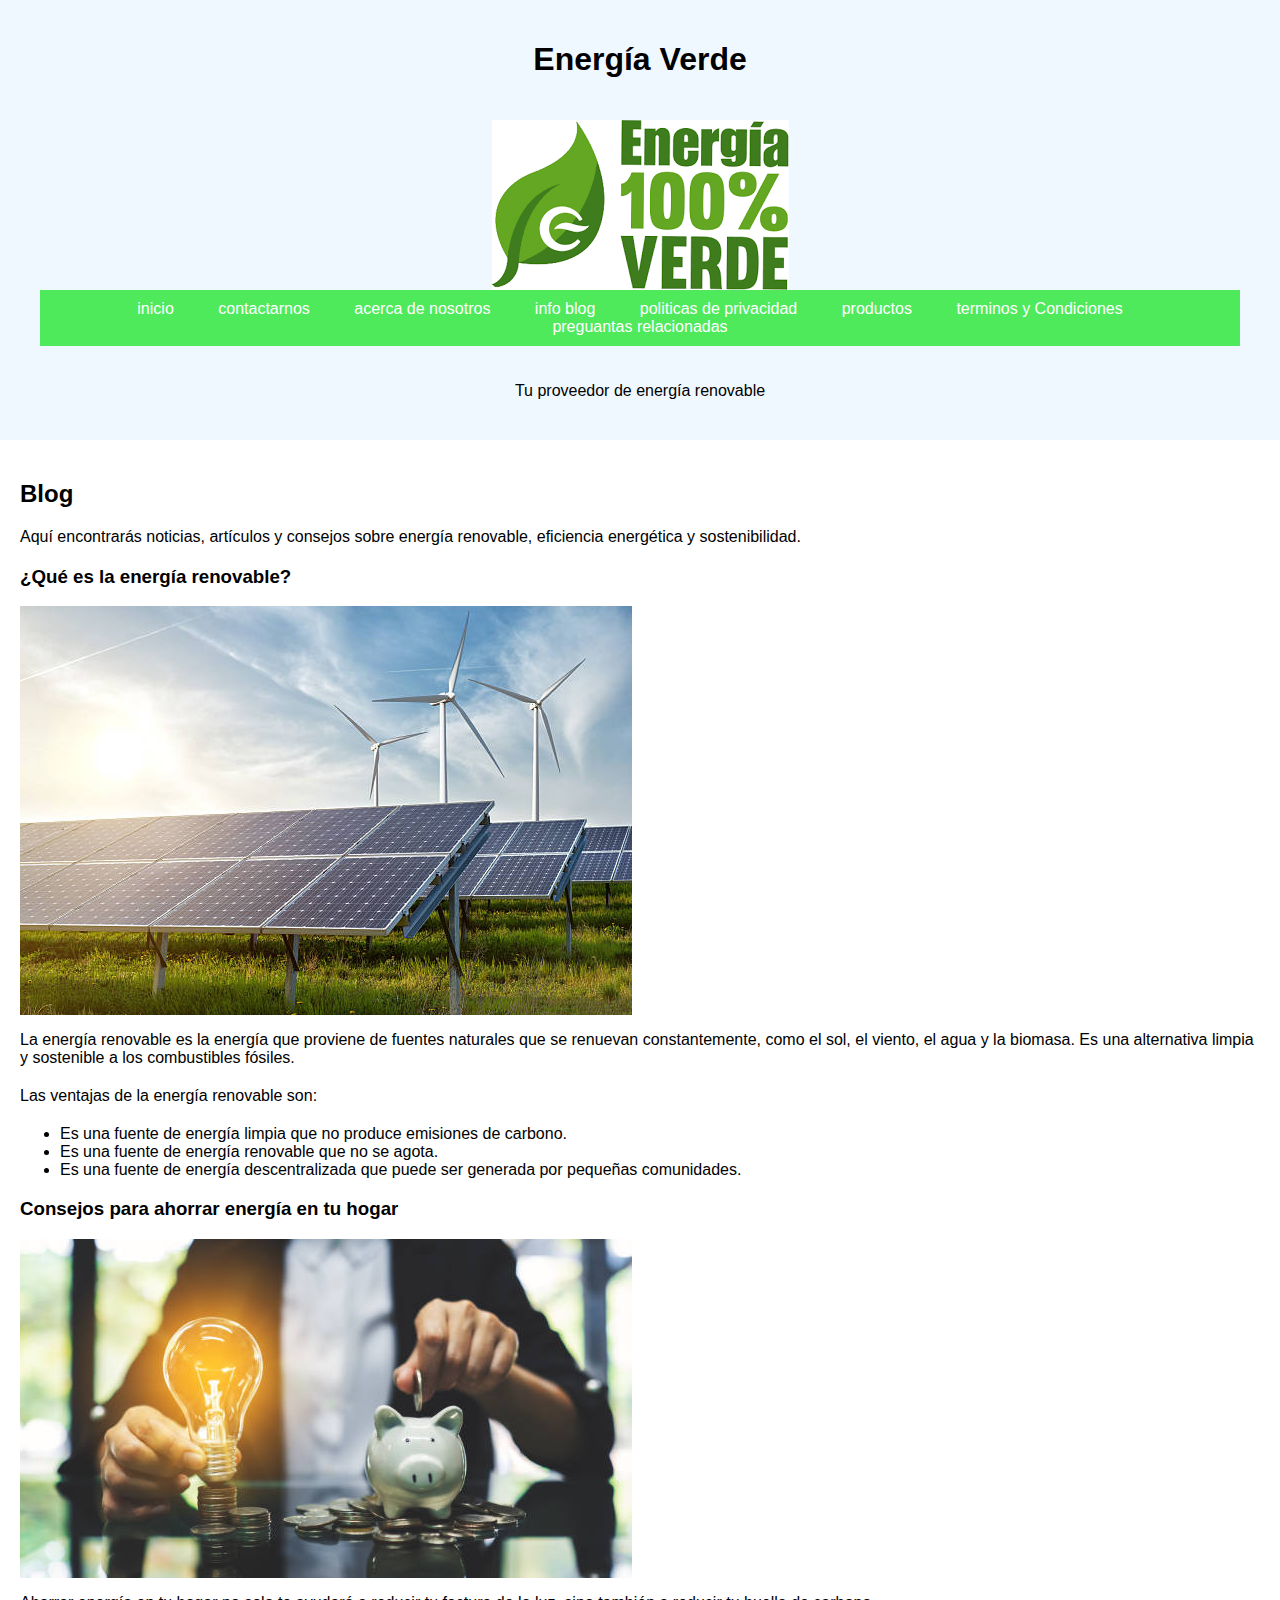
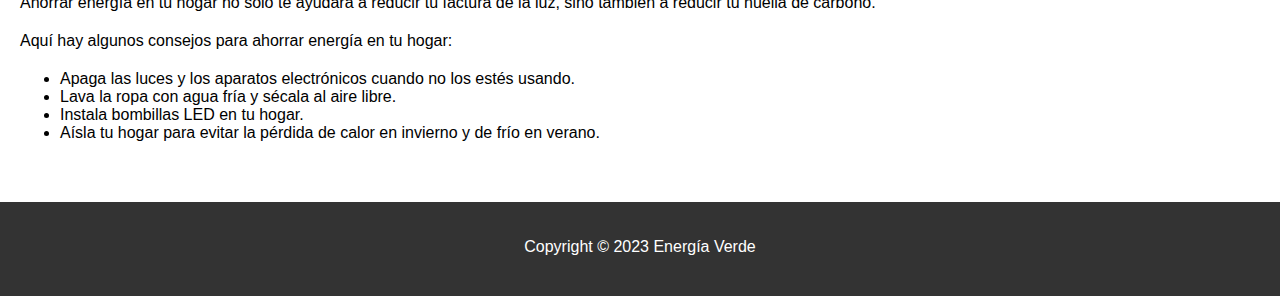
<file: pagblock.html>
<!DOCTYPE html>
<html lang="es">
<head>
  <meta charset="UTF-8">
  <meta name="viewport" content="width=device-width, initial-scale=1.0">
  <title>Energía Verde - Blog</title>
  <link rel="stylesheet" href="style.css">
</head>
<body>
  <header>

    <h1>Energía Verde</h1>
    <header>
      <h1><img src="verde.png" alt="mundo Verde"> </h1> 
     <nav>
      <ul class="menu">
        <li> <a href="index.html">inicio</a></li>
        <li> <a href="contac.html">contactarnos</a></li >
        <li><a href="noso.html">acerca de nosotros</a></li>
        <li><a href="pagblock.html">info blog</a></li>
        <li><a href="politicapriv.html">politicas de privacidad</a></li>
        <li><a href="produc.html">productos</a></li>
        <li><a href="terminos.html">terminos y Condiciones</li>
        <li><a href="preguntas.html">preguantas relacionadas</a></li>
      </ul>
    </nav>
   </header>
    <p>Tu proveedor de energía renovable</p>
  </header>
  <main>
    <section class="blog">
      <h2>Blog</h2>
      <p>Aquí encontrarás noticias, artículos y consejos sobre energía renovable, eficiencia energética y sostenibilidad.</p>
      <article class="post">
        <h3>¿Qué es la energía renovable?</h3>
        <img src="energia.1.jpg" alt="Imagen de energía renovable">
        <p>La energía renovable es la energía que proviene de fuentes naturales que se renuevan constantemente, como el sol, el viento, el agua y la biomasa. Es una alternativa limpia y sostenible a los combustibles fósiles.</p>
        <p>Las ventajas de la energía renovable son:</p>
        <ul>
          <li>Es una fuente de energía limpia que no produce emisiones de carbono.</li>
          <li>Es una fuente de energía renovable que no se agota.</li>
          <li>Es una fuente de energía descentralizada que puede ser generada por pequeñas comunidades.</li>
        </ul>
      </article>
      <article class="post">
        <h3>Consejos para ahorrar energía en tu hogar</h3>
        <img src="energia.2.jpg" alt="Imagen de ahorro de energía">
        <p>Ahorrar energía en tu hogar no solo te ayudará a reducir tu factura de la luz, sino también a reducir tu huella de carbono.</p>
        <p>Aquí hay algunos consejos para ahorrar energía en tu hogar:</p>
        <ul>
          <li>Apaga las luces y los aparatos electrónicos cuando no los estés usando.</li>
          <li>Lava la ropa con agua fría y sécala al aire libre.</li>
          <li>Instala bombillas LED en tu hogar.</li>
          <li>Aísla tu hogar para evitar la pérdida de calor en invierno y de frío en verano.</li>
        </ul>
      </article>
    </section>
  </main>
  <footer>
    <p>Copyright &copy; 2023 Energía Verde</p>
  </footer>
</body>
</html>
</file>
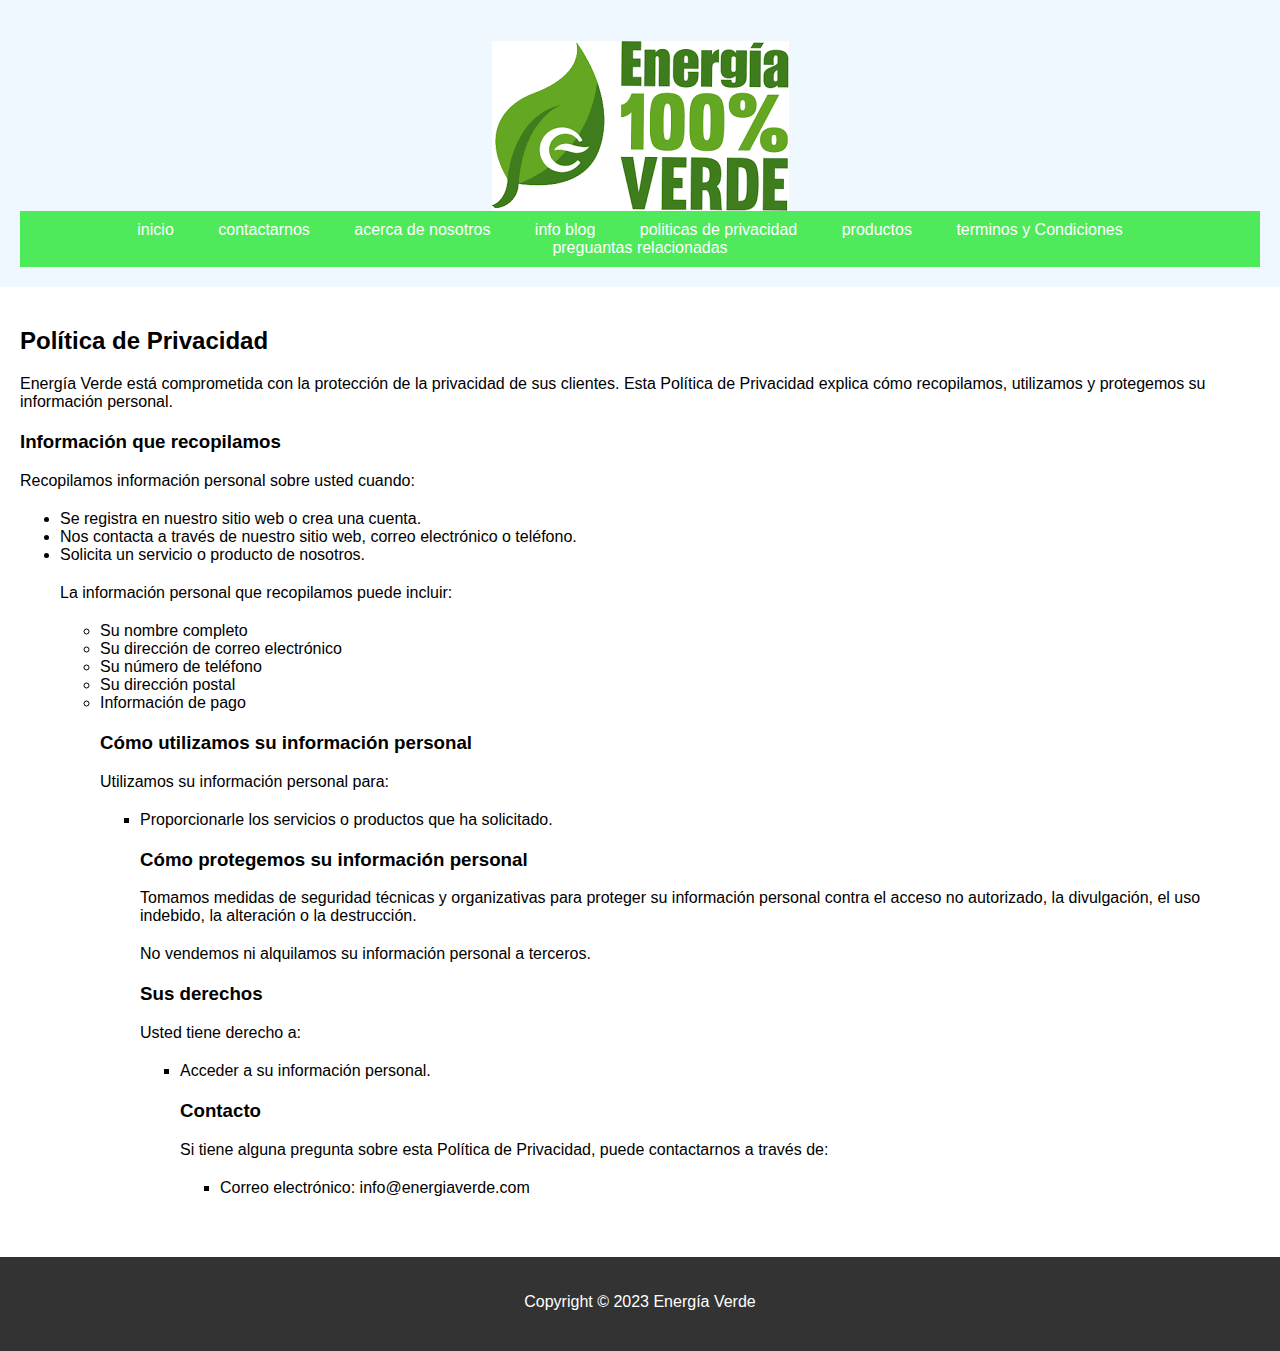
<file: politicapriv.html>
<!DOCTYPE html>
<html lang="es">
<head>
  <meta charset="UTF-8">
  <meta name="viewport" content="width=device-width, initial-scale=1.0">
  <title>Energía Verde - Política de Privacidad</title>
  <link rel="stylesheet" href="style.css">
</head>
<body>
  <header>
    <h1><img src="verde.png" alt="mundo Verde"> </h1> 
   <nav>
    <ul class="menu">
      <li> <a href="index.html">inicio</a></li>
      <li> <a href="contac.html">contactarnos</a></li >
      <li><a href="noso.html">acerca de nosotros</a></li>
      <li><a href="pagblock.html">info blog</a></li>
      <li><a href="politicapriv.html">politicas de privacidad</a></li>
      <li><a href="produc.html">productos</a></li>
      <li><a href="terminos.html">terminos y Condiciones</li>
      <li><a href="preguntas.html">preguantas relacionadas</a></li>
    </ul>
  </nav>
 </header>
  <main>
    <section class="politica-privacidad">
      <h2>Política de Privacidad</h2>
      <p>Energía Verde está comprometida con la protección de la privacidad de sus clientes. Esta Política de Privacidad explica cómo recopilamos, utilizamos y protegemos su información personal.</p>
      <h3>Información que recopilamos</h3>
      <p>Recopilamos información personal sobre usted cuando:</p>
      <ul>
        <li>Se registra en nuestro sitio web o crea una cuenta.</li>
        <li>Nos contacta a través de nuestro sitio web, correo electrónico o teléfono.</li>
        <li>Solicita un servicio o producto de nosotros.</li>
      </p>
      <p>La información personal que recopilamos puede incluir:</p>
      <ul>
        <li>Su nombre completo</li>
        <li>Su dirección de correo electrónico</li>
        <li>Su número de teléfono</li>
        <li>Su dirección postal</li>
        <li>Información de pago</li>
      </p>
      <h3>Cómo utilizamos su información personal</h3>
      <p>Utilizamos su información personal para:</p>
      <ul>
        <li>Proporcionarle los servicios o productos que ha solicitado.</li>
        <Contactarlo con información sobre nuestros productos y servicios.</li>
        <Mejorar nuestro sitio web y nuestros servicios.</li>
        <Cumplir con la ley y las regulaciones.</li>
      </p>
      <h3>Cómo protegemos su información personal</h3>
      <p>Tomamos medidas de seguridad técnicas y organizativas para proteger su información personal contra el acceso no autorizado, la divulgación, el uso indebido, la alteración o la destrucción.</p>
      <p>No vendemos ni alquilamos su información personal a terceros.</p>
      <h3>Sus derechos</h3>
      <p>Usted tiene derecho a:</p>
      <ul>
        <li>Acceder a su información personal.</li>
        <Solicitar que corrijamos o eliminemos su información personal.</li>
        <Objetar el procesamiento de su información personal.</li>
        <Solicitar la restricción del procesamiento de su información personal.</li>
        <Solicitar la portabilidad de su información personal.</li>
      </p>
      <h3>Contacto</h3>
      <p>Si tiene alguna pregunta sobre esta Política de Privacidad, puede contactarnos a través de:</p>
      <ul>
        <li>Correo electrónico: info@energiaverde.com</li>
        <Teléfono: XXX-XXX-XXXX</li>
        <Dirección postal: Calle Falsa 123, 00000 Ciudad, España</li>
      </ul>
    </section>
  </main>
  <footer>
    <p>Copyright &copy; 2023 Energía Verde</p>
  </footer>
</body>
</html>
</file>
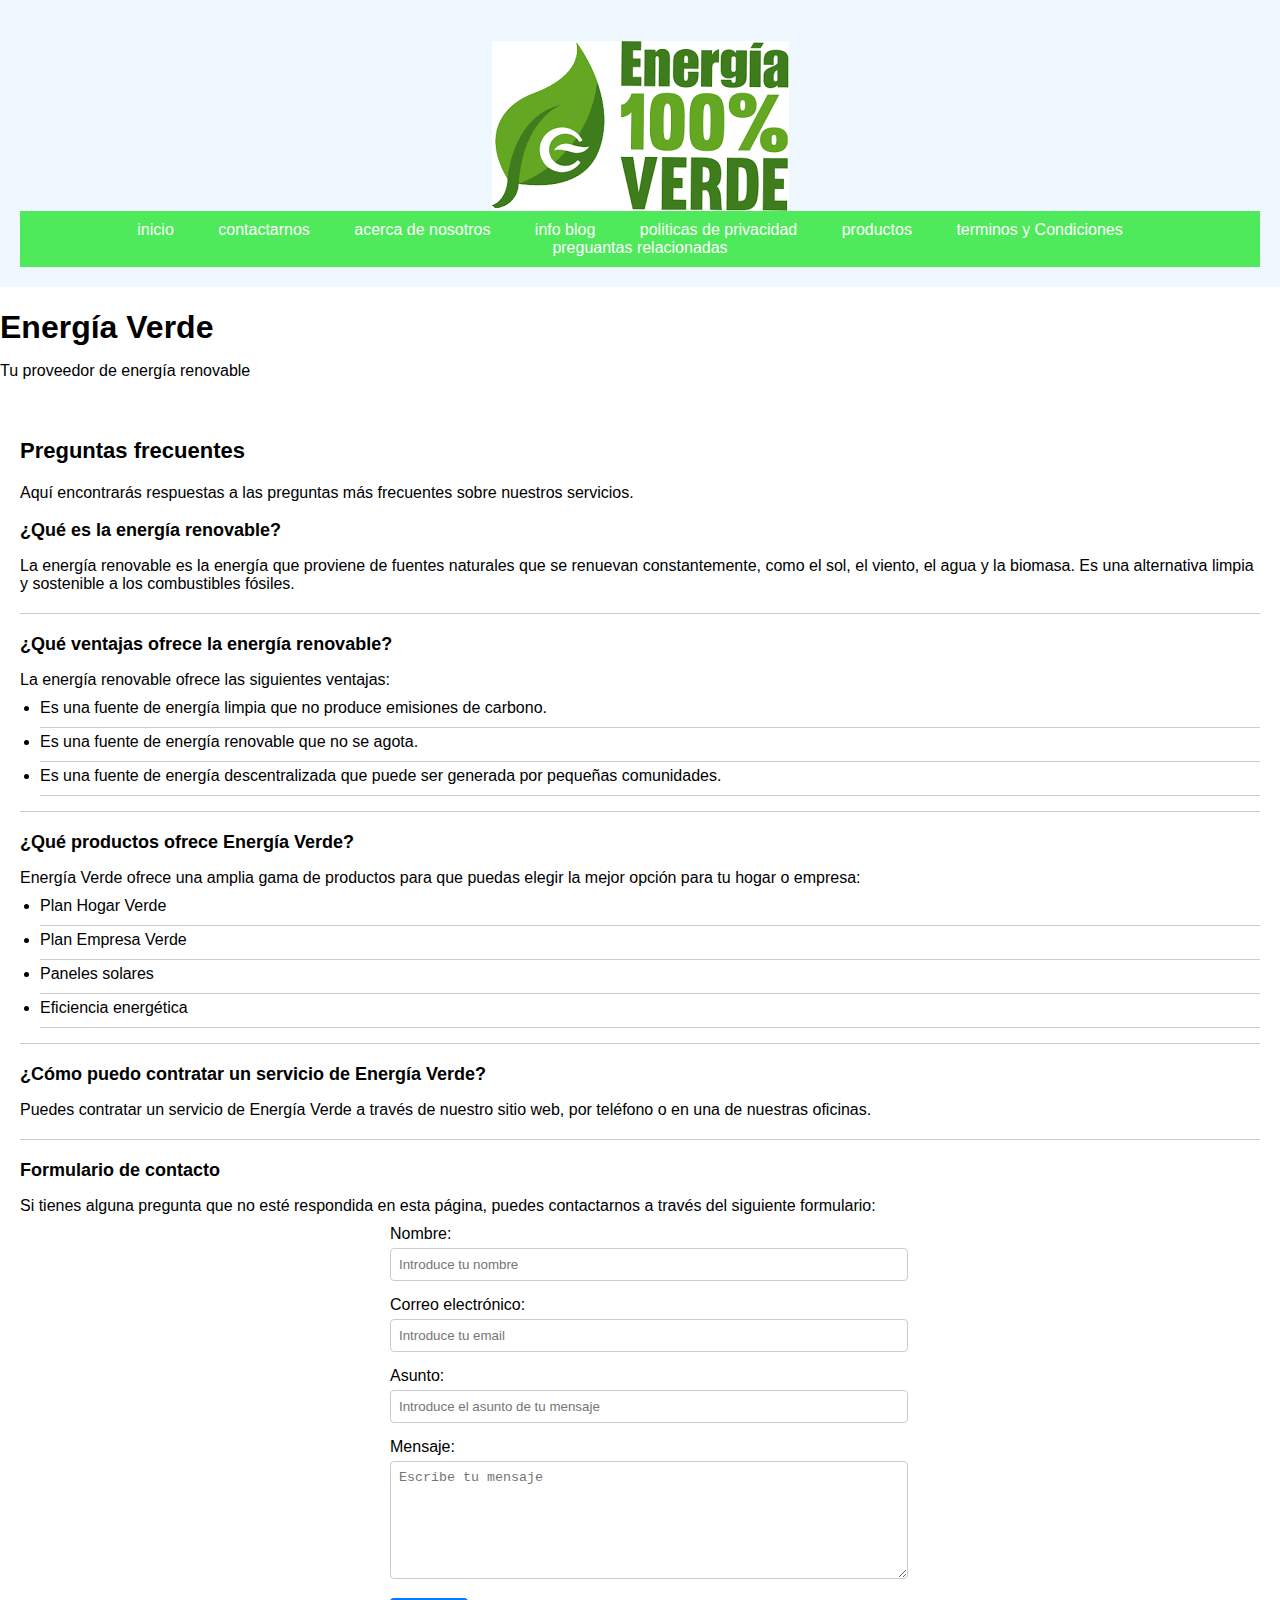
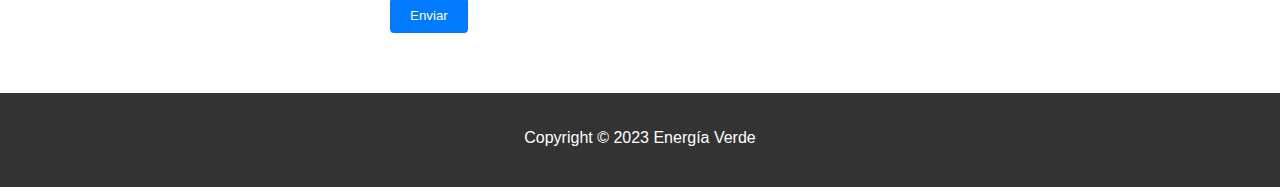
<file: preguntas.html>
<!DOCTYPE html>
<html lang="es">
<head>
  <meta charset="UTF-8">
  <meta name="viewport" content="width=device-width, initial-scale=1.0">
  <title>Energía Verde - Preguntas frecuentes</title>
  <link rel="stylesheet" href="style.css">
</head>
<body>
  <header>
    <h1><img src="verde.png" alt="mundo Verde"> </h1> 
   <nav>
    <ul class="menu">
      <li> <a href="index.html">inicio</a></li>
      <li> <a href="contac.html">contactarnos</a></li >
      <li><a href="noso.html">acerca de nosotros</a></li>
      <li><a href="pagblock.html">info blog</a></li>
      <li><a href="politicapriv.html">politicas de privacidad</a></li>
      <li><a href="produc.html">productos</a></li>
      <li><a href="terminos.html">terminos y Condiciones</li>
      <li><a href="preguntas.html">preguantas relacionadas</a></li>
    </ul>
  </nav>
 </header>
    <h1>Energía Verde</h1>
    <p>Tu proveedor de energía renovable</p>
  </header>
  <main>
    <section class="preguntas-frecuentes">
      <h2>Preguntas frecuentes</h2>
      <p>Aquí encontrarás respuestas a las preguntas más frecuentes sobre nuestros servicios.</p>
      <ul>
        <li>
          <h3>¿Qué es la energía renovable?</h3>
          <p>La energía renovable es la energía que proviene de fuentes naturales que se renuevan constantemente, como el sol, el viento, el agua y la biomasa. Es una alternativa limpia y sostenible a los combustibles fósiles.</p>
        </li>
        <li>
          <h3>¿Qué ventajas ofrece la energía renovable?</h3>
          <p>La energía renovable ofrece las siguientes ventajas:</p>
          <ul>
            <li>Es una fuente de energía limpia que no produce emisiones de carbono.</li>
            <li>Es una fuente de energía renovable que no se agota.</li>
            <li>Es una fuente de energía descentralizada que puede ser generada por pequeñas comunidades.</li>
          </ul>
        </li>
        <li>
          <h3>¿Qué productos ofrece Energía Verde?</h3>
          <p>Energía Verde ofrece una amplia gama de productos para que puedas elegir la mejor opción para tu hogar o empresa:</p>
          <ul>
            <li>Plan Hogar Verde</li>
            <li>Plan Empresa Verde</li>
            <li>Paneles solares</li>
            <li>Eficiencia energética</li>
          </ul>
        </li>
        <li>
          <h3>¿Cómo puedo contratar un servicio de Energía Verde?</h3>
          <p>Puedes contratar un servicio de Energía Verde a través de nuestro sitio web, por teléfono o en una de nuestras oficinas.</p>
        </li>
      </ul>
      <h3>Formulario de contacto</h3>
      <p>Si tienes alguna pregunta que no esté respondida en esta página, puedes contactarnos a través del siguiente formulario:</p>
      <form action="contacto.php" method="post">
        <div class="form-group">
          <label for="nombre">Nombre:</label>
          <input type="text" name="nombre" id="nombre" placeholder="Introduce tu nombre" required>
        </div>
        <div class="form-group">
          <label for="email">Correo electrónico:</label>
          <input type="email" name="email" id="email" placeholder="Introduce tu email" required>
        </div>
        <div class="form-group">
          <label for="asunto">Asunto:</label>
          <input type="text" name="asunto" id="asunto" placeholder="Introduce el asunto de tu mensaje">
        </div>
        <div class="form-group">
          <label for="mensaje">Mensaje:</label>
          <textarea name="mensaje" id="mensaje" placeholder="Escribe tu mensaje" required></textarea>
        </div>
        <button type="submit">Enviar</button>
      </form>
    </section>
  </main>
  <footer>
    <p>Copyright &copy; 2023 Energía Verde</p>
  </footer>
</body>
</html>
</file>
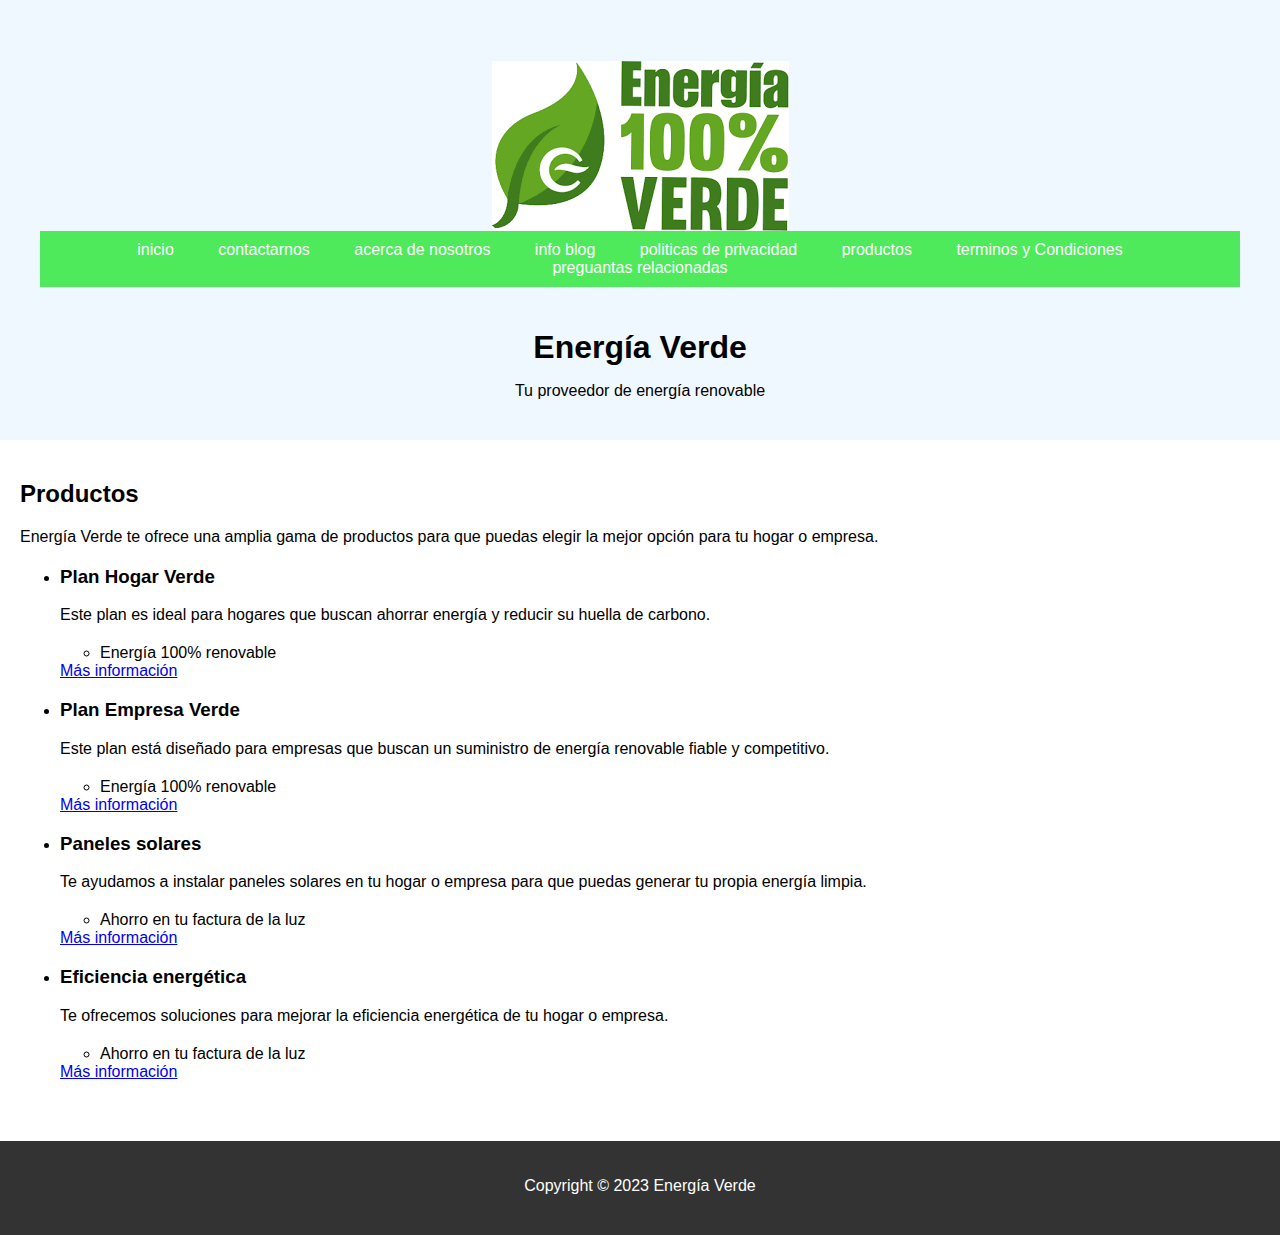
<file: produc.html>
<!DOCTYPE html>
<html lang="es">
<head>
  <meta charset="UTF-8">
  <meta name="viewport" content="width=device-width, initial-scale=1.0">
  <title>Energía Verde - Productos</title>
  <link rel="stylesheet" href="style.css">
</head>
<body>
  <header><header>
    <h1><img src="verde.png" alt="mundo Verde"> </h1> 
   <nav>
    <ul class="menu">
      <li> <a href="index.html">inicio</a></li>
      <li> <a href="contac.html">contactarnos</a></li >
      <li><a href="noso.html">acerca de nosotros</a></li>
      <li><a href="pagblock.html">info blog</a></li>
      <li><a href="politicapriv.html">politicas de privacidad</a></li>
      <li><a href="produc.html">productos</a></li>
      <li><a href="terminos.html">terminos y Condiciones</li>
      <li><a href="preguntas.html">preguantas relacionadas</a></li>
    </ul>
  </nav>
 </header>
    <h1>Energía Verde</h1>
    <p>Tu proveedor de energía renovable</p>
  </header>
  <main>
    <section class="productos">
      <h2>Productos</h2>
      <p>Energía Verde te ofrece una amplia gama de productos para que puedas elegir la mejor opción para tu hogar o empresa.</p>
      <ul>
        <li>
          <h3>Plan Hogar Verde</h3>
          <p>Este plan es ideal para hogares que buscan ahorrar energía y reducir su huella de carbono.</p>
          <ul>
            <li>Energía 100% renovable</li>
            <Precio competitivo</li>
            <Atención al cliente personalizada</li>
          </ul>
          <a href="planes.html">Más información</a>
        </li>
        <li>
          <h3>Plan Empresa Verde</h3>
          <p>Este plan está diseñado para empresas que buscan un suministro de energía renovable fiable y competitivo.</p>
          <ul>
            <li>Energía 100% renovable</li>
            <Precios competitivos</li>
            <Soluciones personalizadas</li>
            <Atención al cliente personalizada</li>
          </ul>
          <a href="planes.html">Más información</a>
        </li>
        <li>
          <h3>Paneles solares</h3>
          <p>Te ayudamos a instalar paneles solares en tu hogar o empresa para que puedas generar tu propia energía limpia.</p>
          <ul>
            <li>Ahorro en tu factura de la luz</li>
            <Independencia energética</li>
            <Reducción de tu huella de carbono</li>
          </ul>
          <a href="paneles-solares.html">Más información</a>
        </li>
        <li>
          <h3>Eficiencia energética</h3>
          <p>Te ofrecemos soluciones para mejorar la eficiencia energética de tu hogar o empresa.</p>
          <ul>
            <li>Ahorro en tu factura de la luz</li>
            <Mejora del confort de tu hogar o empresa</li>
            <Reducción de tu huella de carbono</li>
          </ul>
          <a href="eficiencia-energetica.html">Más información</a>
        </li>
      </ul>
    </section>
  </main>
  <footer>
    <p>Copyright &copy; 2023 Energía Verde</p>
  </footer>
</body>
</html>
</file>
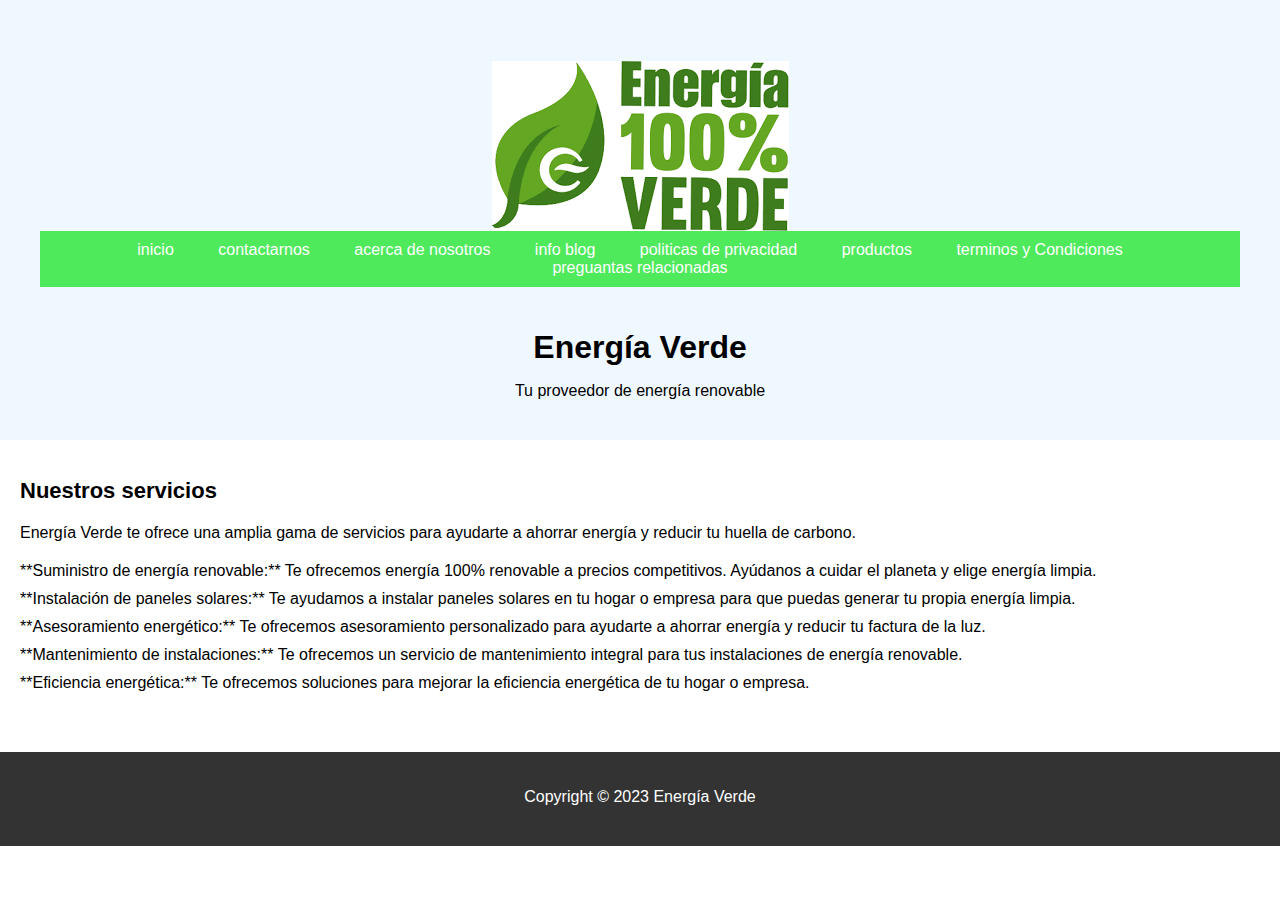
<file: servicios .html>
<!DOCTYPE html>
<html lang="es">
<head>
  <meta charset="UTF-8">
  <meta name="viewport" content="width=device-width, initial-scale=1.0">
  <title>Energía Verde - Servicios</title>
  <link rel="stylesheet" href="style.css">
</head>
<body>
  <header>
    <header>
      <h1><img src="verde.png" alt="mundo Verde"> </h1> 
     <nav>
      <ul class="menu">
        <li> <a href="index.html">inicio</a></li>
        <li> <a href="contac.html">contactarnos</a></li >
        <li><a href="noso.html">acerca de nosotros</a></li>
        <li><a href="pagblock.html">info blog</a></li>
        <li><a href="politicapriv.html">politicas de privacidad</a></li>
        <li><a href="produc.html">productos</a></li>
        <li><a href="terminos.html">terminos y Condiciones</li>
        <li><a href="preguntas.html">preguantas relacionadas</a></li>
      </ul>
    </nav>
   </header>
    <h1>Energía Verde</h1>
    <p>Tu proveedor de energía renovable</p>
  </header>
  <main>
    <section class="servicios">
      <h2>Nuestros servicios</h2>
      <p>Energía Verde te ofrece una amplia gama de servicios para ayudarte a ahorrar energía y reducir tu huella de carbono.</p>
      <ul>
        <li>**Suministro de energía renovable:** Te ofrecemos energía 100% renovable a precios competitivos. Ayúdanos a cuidar el planeta y elige energía limpia.</li>
        <li>**Instalación de paneles solares:** Te ayudamos a instalar paneles solares en tu hogar o empresa para que puedas generar tu propia energía limpia.</li>
        <li>**Asesoramiento energético:** Te ofrecemos asesoramiento personalizado para ayudarte a ahorrar energía y reducir tu factura de la luz.</li>
        <li>**Mantenimiento de instalaciones:** Te ofrecemos un servicio de mantenimiento integral para tus instalaciones de energía renovable.</li>
        <li>**Eficiencia energética:** Te ofrecemos soluciones para mejorar la eficiencia energética de tu hogar o empresa.</li>
      </ul>
    </section>
  </main>
  <footer>
    <p>Copyright &copy; 2023 Energía Verde</p>
  </footer>
</body>
</html>
</file>
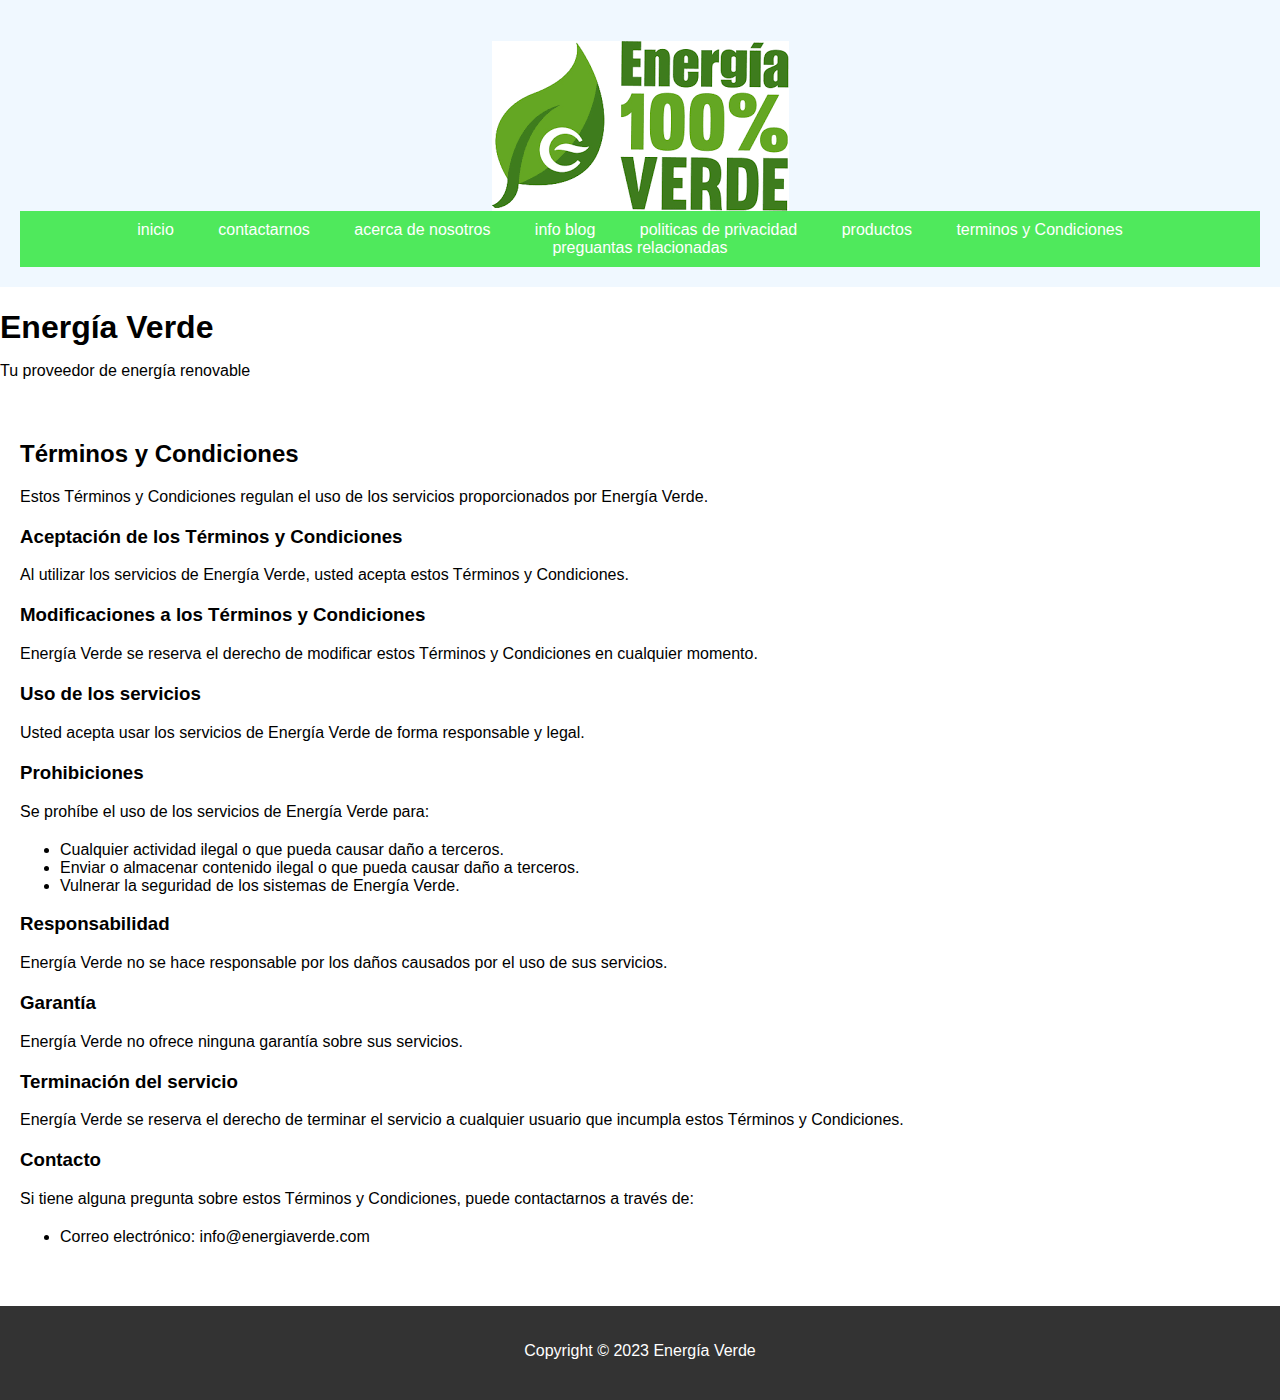
<file: terminos.html>
<!DOCTYPE html>
<html lang="es">
<head>
  <meta charset="UTF-8">
  <meta name="viewport" content="width=device-width, initial-scale=1.0">
  <title>Energía Verde - Términos y Condiciones</title>
  <link rel="stylesheet" href="style.css">
</head>
<body>
  <header>
    <h1><img src="verde.png" alt="mundo Verde"> </h1> 
   <nav>
    <ul class="menu">
      <li> <a href="index.html">inicio</a></li>
      <li> <a href="contac.html">contactarnos</a></li >
      <li><a href="noso.html">acerca de nosotros</a></li>
      <li><a href="pagblock.html">info blog</a></li>
      <li><a href="politicapriv.html">politicas de privacidad</a></li>
      <li><a href="produc.html">productos</a></li>
      <li><a href="terminos.html">terminos y Condiciones</li>
      <li><a href="preguntas.html">preguantas relacionadas</a></li>
    </ul>
  </nav>
 </header>
    <h1>Energía Verde</h1>
    <p>Tu proveedor de energía renovable</p>
  </header>
  <main>
    <section class="terminos-condiciones">
      <h2>Términos y Condiciones</h2>
      <p>Estos Términos y Condiciones regulan el uso de los servicios proporcionados por Energía Verde.</p>
      <h3>Aceptación de los Términos y Condiciones</h3>
      <p>Al utilizar los servicios de Energía Verde, usted acepta estos Términos y Condiciones.</p>
      <h3>Modificaciones a los Términos y Condiciones</h3>
      <p>Energía Verde se reserva el derecho de modificar estos Términos y Condiciones en cualquier momento.</p>
      <h3>Uso de los servicios</h3>
      <p>Usted acepta usar los servicios de Energía Verde de forma responsable y legal.</p>
      <h3>Prohibiciones</h3>
      <p>Se prohíbe el uso de los servicios de Energía Verde para:</p>
      <ul>
        <li>Cualquier actividad ilegal o que pueda causar daño a terceros.</li>
        <li>Enviar o almacenar contenido ilegal o que pueda causar daño a terceros.</li>
        <li>Vulnerar la seguridad de los sistemas de Energía Verde.</li>
      </ul>
      <h3>Responsabilidad</h3>
      <p>Energía Verde no se hace responsable por los daños causados por el uso de sus servicios.</p>
      <h3>Garantía</h3>
      <p>Energía Verde no ofrece ninguna garantía sobre sus servicios.</p>
      <h3>Terminación del servicio</h3>
      <p>Energía Verde se reserva el derecho de terminar el servicio a cualquier usuario que incumpla estos Términos y Condiciones.</p>
      <h3>Contacto</h3>
      <p>Si tiene alguna pregunta sobre estos Términos y Condiciones, puede contactarnos a través de:</p>
      <ul>
        <li>Correo electrónico: info@energiaverde.com</li>
        <Teléfono: XXX-XXX-XXXX</li>
        <Dirección postal: Calle Falsa 123, 00000 Ciudad, España</li>
      </ul>
    </section>
  </main>
  <footer>
    <p>Copyright &copy; 2023 Energía Verde</p>
  </footer>
</body>
</html>
</file>
<file: style.css>
header {
  background-color: #F0F8FF;
  padding: 5px;
  text-align: center;
}

h1 {
  margin-bottom: 0;
}

img {
  display: inline-block; 
  vertical-align: middle;
}

nav {
  background-color: #4fe95c; 
  color: #fff; 
  padding: 10px;
}

ul.menu {
  list-style-position: inherit;
  padding: 0;
  margin: 0;
}

ul.menu li {
  display: inline-block; 
  margin-right: 20px; 
}

ul.menu li a {
  color: #fff; 
  text-decoration: none; 
  padding: 5px 10px;
}

ul.menu li a:hover {
  background-color: #c9e045;
  color: #0e0404; 
}
Sure, here is the CSS code for the HTML you provided:

CSS
/* General styles */
body {
  font-family: sans-serif;
  margin: 0px;
  padding: 0px;
}

p {
  margin-bottom: 20px;
}

/* Header styles */
header {
  background-color: #F0F8FF; /* Light blue background */
  padding: 20px;
  text-align: center;
}

h1 {
  margin-bottom: 0; /* Remove default bottom margin */
}

img {
  display: inline-block; /* Display the image inline */
  vertical-align: middle; /* Vertically align the image with the text */
}

/* Main content styles */
main {
  padding: 20px;
}

section {
  margin-bottom: 40px;
}

/* Banner section styles */
.banner {
  text-align: center;
}

.banner img {
  margin-bottom: 20px;
}

.banner h2 {
  font-size: 24px;
  margin-bottom: 10px;
}

.banner a {
  background-color: #007bff;
  color: #fff;
  padding: 10px 20px;
  text-decoration: none;
}

.banner a:hover {
  background-color: #0056b3;
}

/* Nosotros section styles */
.nosotros {
  text-align: left;
}

.nosotros h2 {
  font-size: 22px;
  margin-bottom: 10px;
}

/* Servicios section styles */
.servicios {
  text-align: left;
}

.servicios h2 {
  font-size: 22px;
  margin-bottom: 20px;
}

.servicios ul {
  list-style: none;
  padding: 0;
  margin: 0;
}

.servicios li {
  margin-bottom: 10px;
}

/* Footer styles */
footer {
  background-color: #333;
  color: #fff;
  padding: 20px;
  text-align: center;
}
CSS
/* General styles */
body {
  font-family: sans-serif;
  margin: 0;
  padding: 0;
}

p {
  margin-bottom: 20px;
}

/* Header styles */
header {
  background-color: #F0F8FF; /* Light blue background */
  padding: 20px;
  text-align: center;
}

h1 {
  margin-bottom: 0; /* Remove default bottom margin */
}

/* Main content styles */
main {
  padding: 20px;
}

section {
  margin-bottom: 40px;
}

/* Contacto (Contact) section styles */
.contacto {
  text-align: left;
}

.contacto h2 {
  font-size: 22px;
  margin-bottom: 20px;
}

.contacto p {
  margin-bottom: 10px;
}

/* Form styles */
.contacto form {
  width: 500px;
  margin: 0 auto;
}

.contacto .form-group {
  margin-bottom: 15px;
}

.contacto label {
  display: block;
  margin-bottom: 5px;
}

.contacto input,
.contacto textarea {
  width: 100%;
  padding: 8px;
  border: 1px solid #ccc;
  border-radius: 4px;
}

.contacto textarea {
  height: 100px;
}

.contacto button {
  background-color: #007bff;
  color: #fff;
  padding: 10px 20px;
  border: none;
  border-radius: 4px;
  cursor: pointer;
}

.contacto button:hover {
  background-color: #0056b3;
}

/* Contact information styles */
.contacto ul {
  list-style: none;
  padding: 0;
  margin: 0;
}

.contacto li {
  margin-bottom: 10px;
}

.contacto address {
  font-style: italic;
}

/* Footer styles */
footer {
  background-color: #333;
  color: #fff;
  padding: 20px;
  text-align: center;
}
/* General styles */
body {
  font-family: sans-serif;
  margin: 0;
  padding: 0;
}

p {
  margin-bottom: 20px;
}

/* Header styles */
header {
  background-color: #F0F8FF; /* Light blue background */
  padding: 20px;
  text-align: center;
}

h1 {
  margin-bottom: 0; /* Remove default bottom margin */
}

/* Main content styles */
main {
  padding: 20px;
}

section {
  margin-bottom: 40px;
}

/* Preguntas frecuentes (FAQ) section styles */
.preguntas-frecuentes {
  text-align: left;
}

.preguntas-frecuentes h2 {
  font-size: 22px;
  margin-bottom: 20px;
}

.preguntas-frecuentes p {
  margin-bottom: 10px;
}

/* FAQ list styles */
.preguntas-frecuentes ul {
  list-style: none;
  padding: 0;
  margin: 0;
}

.preguntas-frecuentes li {
  margin-bottom: 20px;
  border-bottom: 1px solid #ccc;
  padding-bottom: 10px;
}

.preguntas-frecuentes h3 {
  font-size: 18px;
  margin-bottom: 5px;
}

/* FAQ answer styles */
.preguntas-frecuentes ul ul {
  list-style: disc;
  padding-left: 20px;
}

.preguntas-frecuentes ul ul li {
  margin-bottom: 5px;
}

/* Contact form styles */
.preguntas-frecuentes form {
  width: 500px;
  margin: 0 auto;
}

.preguntas-frecuentes .form-group {
  margin-bottom: 15px;
}

.preguntas-frecuentes label {
  display: block;
  margin-bottom: 5px;
}

.preguntas-frecuentes input,
.preguntas-frecuentes textarea {
  width: 100%;
  padding: 8px;
  border: 1px solid #ccc;
  border-radius: 4px;
}

.preguntas-frecuentes textarea {
  height: 100px;
}

.preguntas-frecuentes button {
  background-color: #007bff;
  color: #fff;
  padding: 10px 20px;
  border: none;
  border-radius: 4px;
  cursor: pointer;
}

.preguntas-frecuentes button:hover {
  background-color: #0056b3;
}

/* Footer styles */
footer {
  background-color: #333;
  color: #fff;
  padding: 20px;
  text-align: center;
}
</file>
<file: j.css>
footer a {
  color: #007bff;
  text-decoration: none;
  font-weight: bold; 
}

footer a:hover {
  color: #0056b3;
  text-decoration: underline;
}

  

footer a {
  position: relative;
  display: inline-block; 
  padding-right: 20px; 
}


  
footer .links-section ul li:nth-child(1) a {
  color: #f00; 
}

footer .links-section ul li:nth-child(2) a {
  color: #0f0; 
}

footer .links-section ul li:nth-child(3) a {
  color: #00f; 
}

footer .links-section ul li:nth-child(4) a {
  color: #ff0; 
}
@media (max-width: 768px) {
  footer .links-section ul {
    display: flex;
    flex-wrap: wrap; 
    justify-content: center;
  }

  footer .links-section ul li {
    margin-bottom: 10px;
  }
}
</file>
